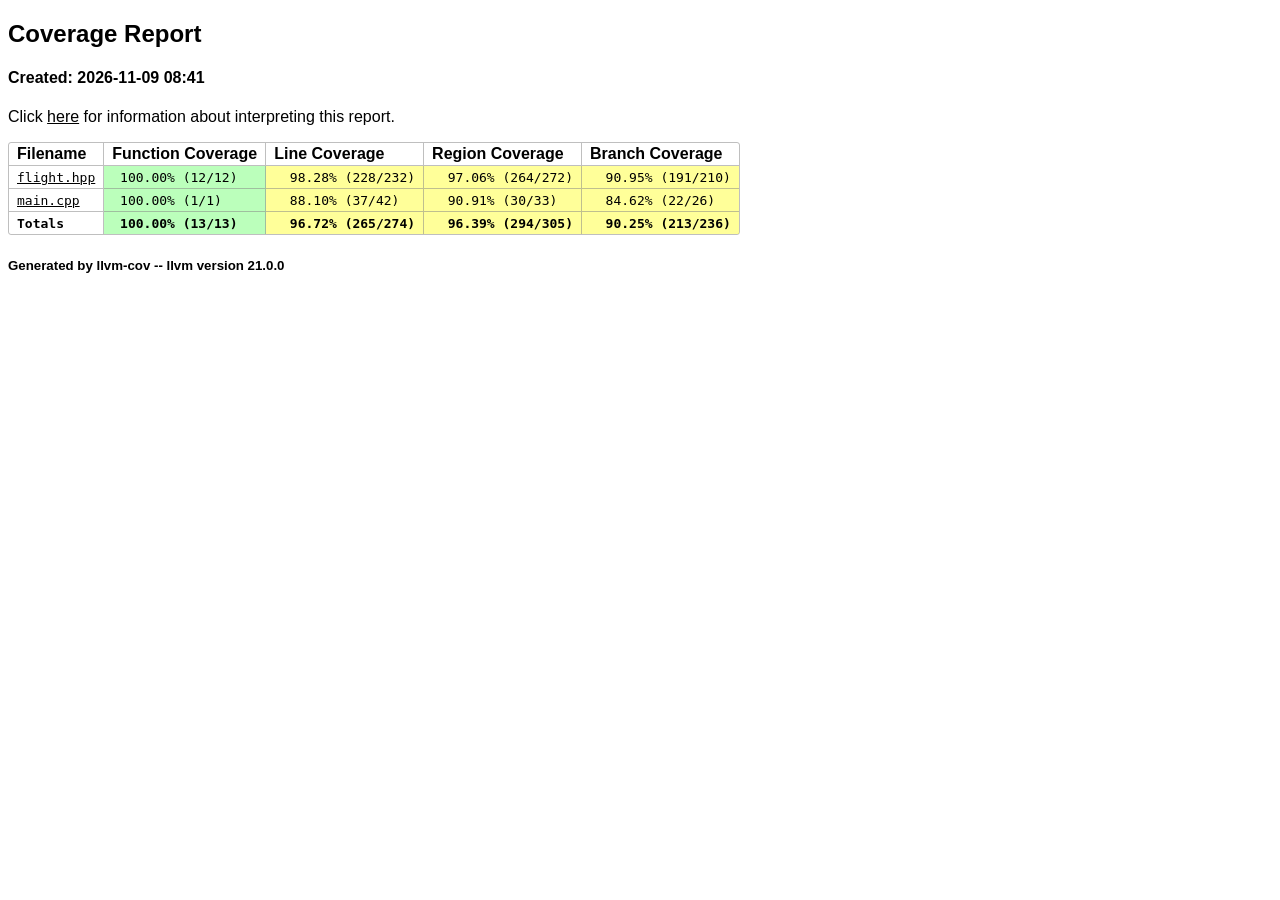
<file: evidence/coverage-html/index.html>
<!doctype html><html><head><meta name='viewport' content='width=device-width,initial-scale=1'><meta charset='UTF-8'><link rel='stylesheet' type='text/css' href='style.css'><script src='control.js'></script></head><body><h2>Coverage Report</h2><h4>Created: 2026-11-09 08:41</h4><p>Click <a href='http://clang.llvm.org/docs/SourceBasedCodeCoverage.html#interpreting-reports'>here</a> for information about interpreting this report.</p><div class='centered'><table><tr><td class='column-entry-bold'>Filename</td><td class='column-entry-bold'>Function Coverage</td><td class='column-entry-bold'>Line Coverage</td><td class='column-entry-bold'>Region Coverage</td><td class='column-entry-bold'>Branch Coverage</td></tr><tr class='light-row'><td><pre><a href='coverage/project/flight/flight.hpp.html'>flight.hpp</a></pre></td><td class='column-entry-green'><pre> 100.00% (12/12)</pre></td><td class='column-entry-yellow'><pre>  98.28% (228/232)</pre></td><td class='column-entry-yellow'><pre>  97.06% (264/272)</pre></td><td class='column-entry-yellow'><pre>  90.95% (191/210)</pre></td></tr><tr class='light-row'><td><pre><a href='coverage/project/flight/main.cpp.html'>main.cpp</a></pre></td><td class='column-entry-green'><pre> 100.00% (1/1)</pre></td><td class='column-entry-yellow'><pre>  88.10% (37/42)</pre></td><td class='column-entry-yellow'><pre>  90.91% (30/33)</pre></td><td class='column-entry-yellow'><pre>  84.62% (22/26)</pre></td></tr><tr class='light-row-bold'><td><pre>Totals</pre></td><td class='column-entry-green'><pre> 100.00% (13/13)</pre></td><td class='column-entry-yellow'><pre>  96.72% (265/274)</pre></td><td class='column-entry-yellow'><pre>  96.39% (294/305)</pre></td><td class='column-entry-yellow'><pre>  90.25% (213/236)</pre></td></tr></table></div><h5>Generated by llvm-cov -- llvm version 21.0.0</h5></body></html>
</file>
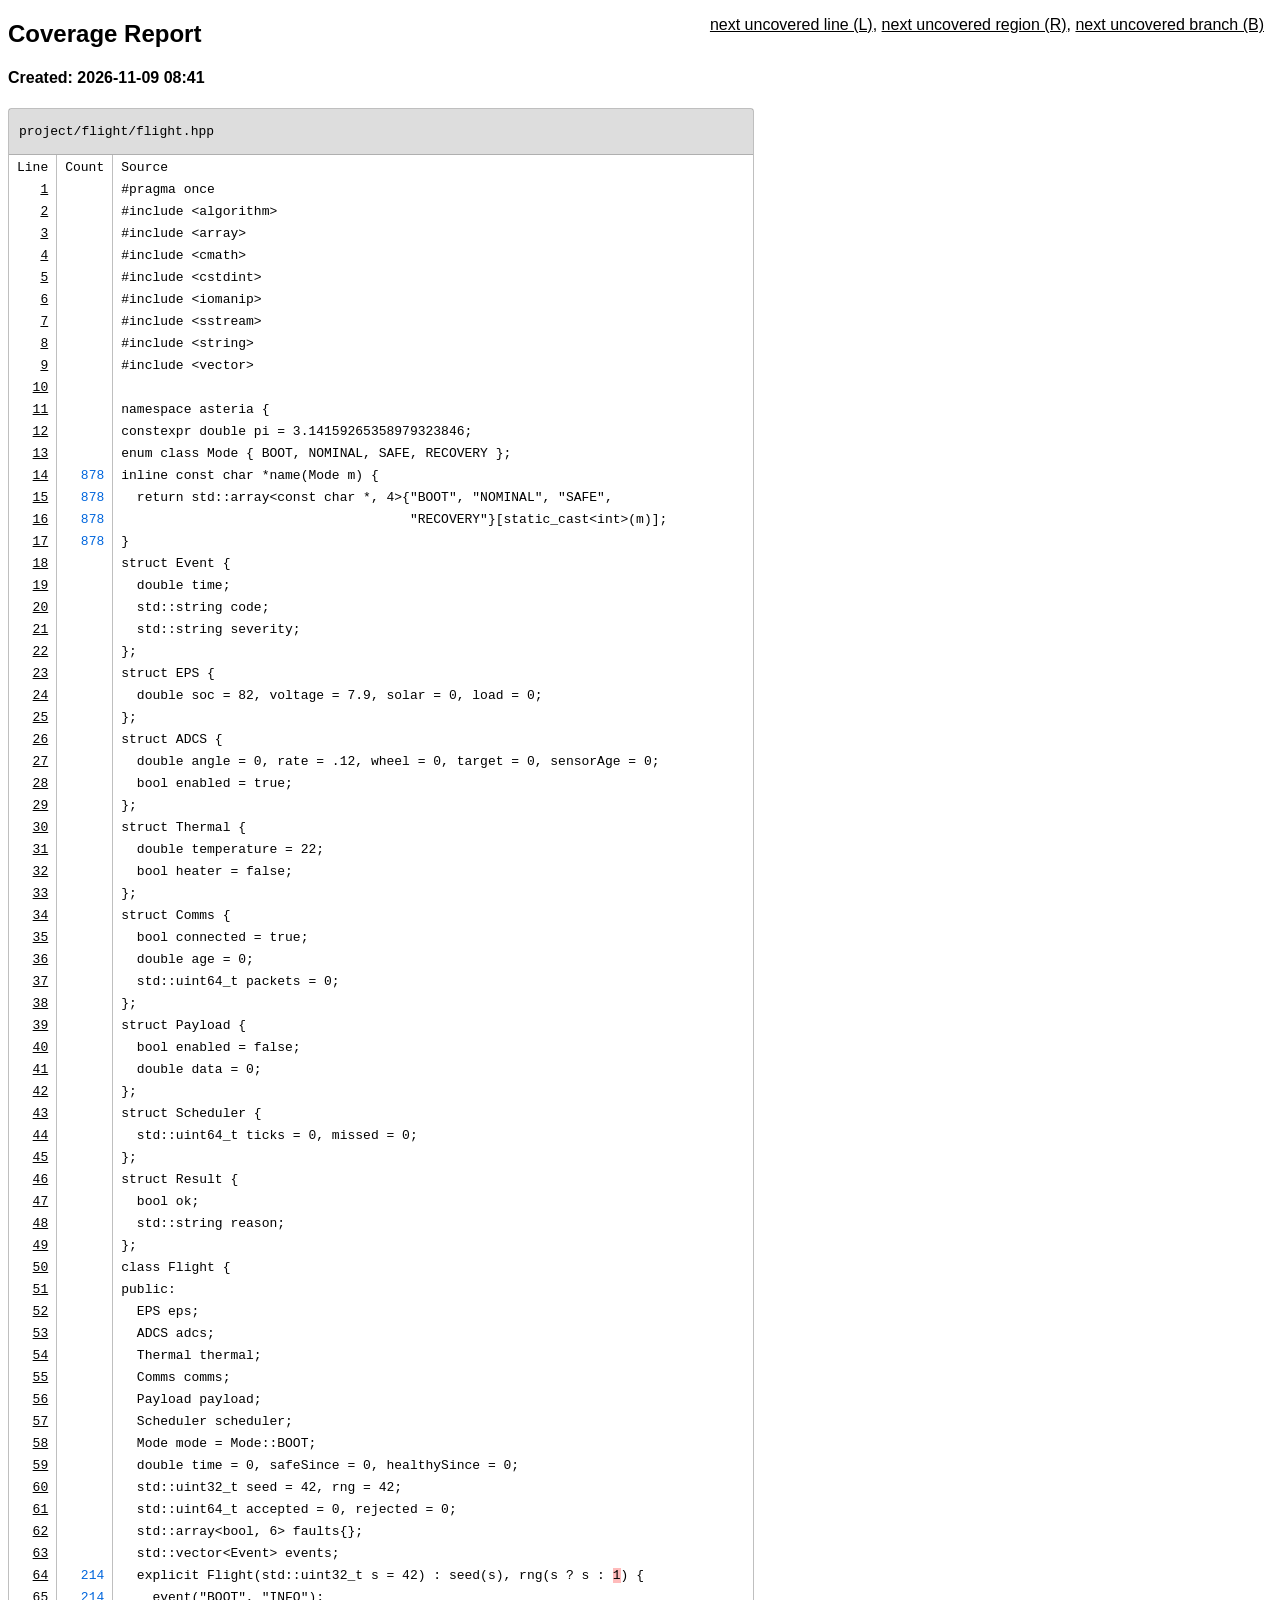
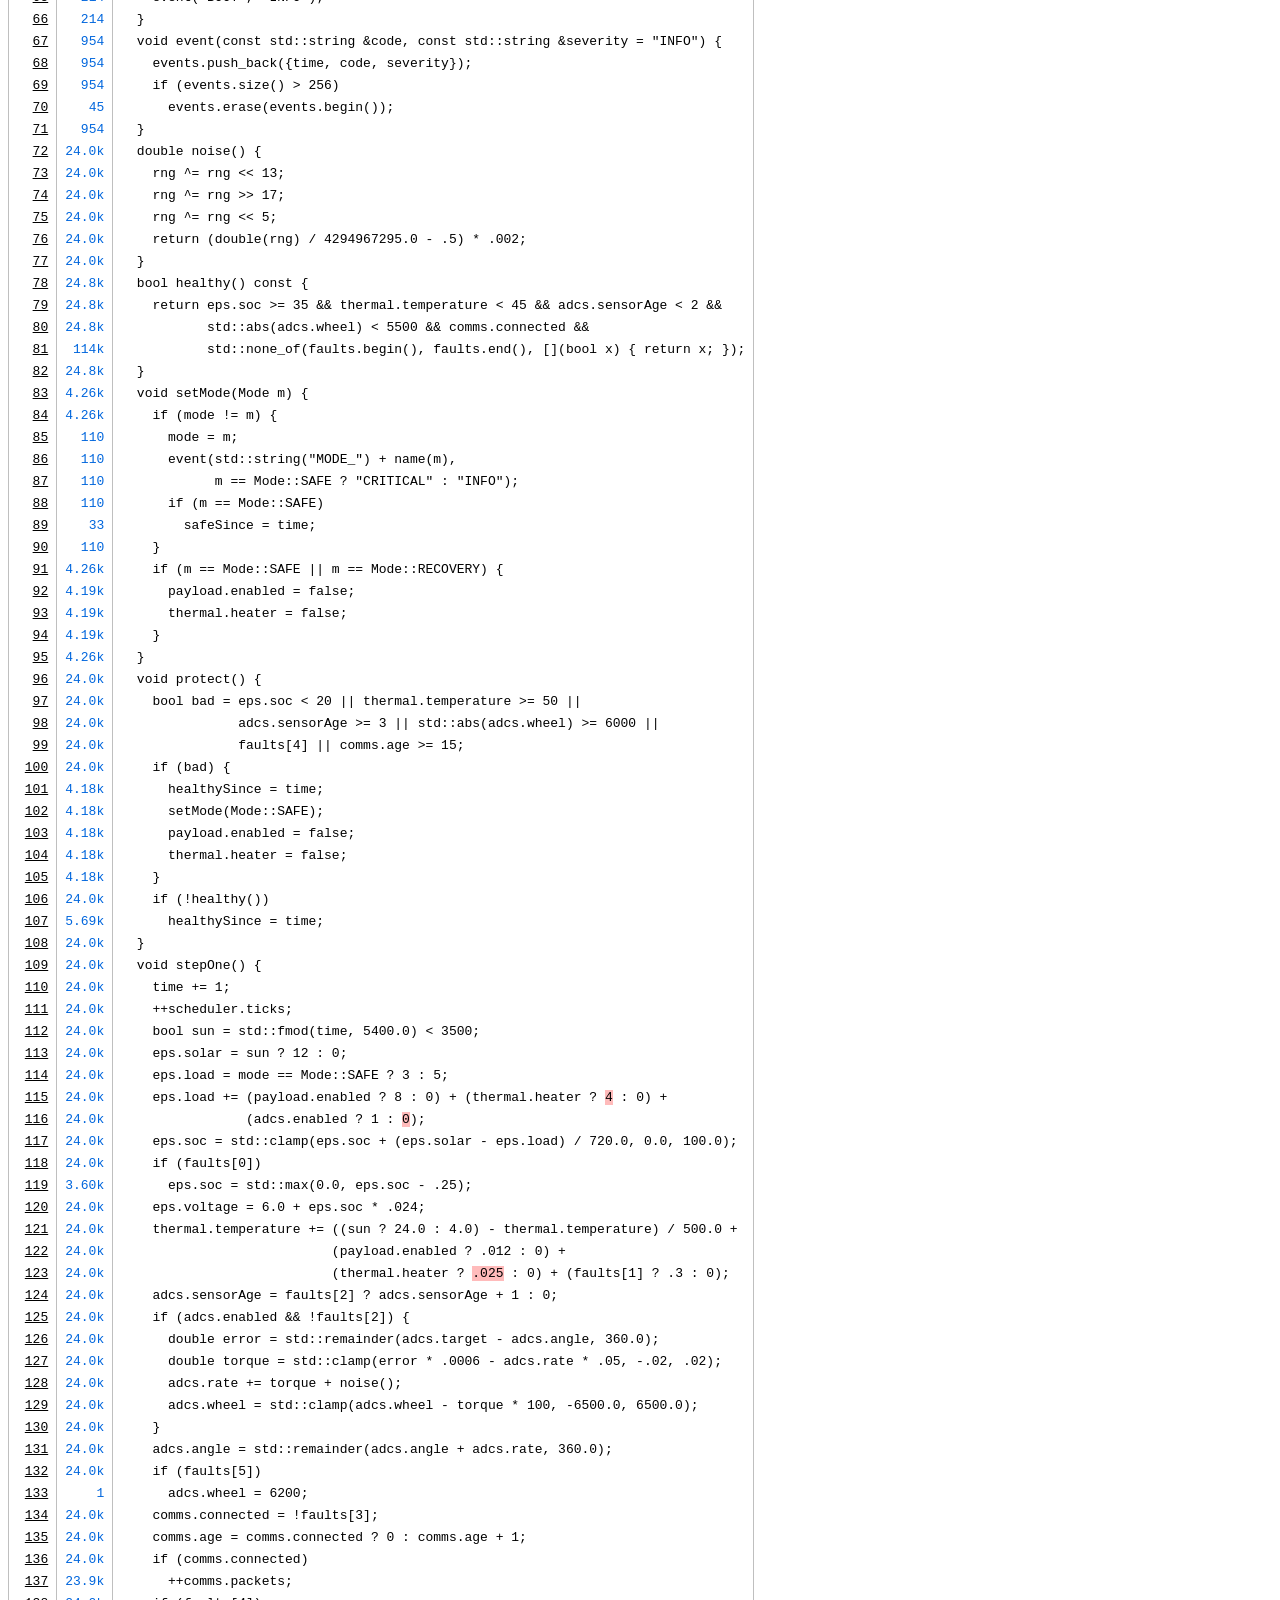
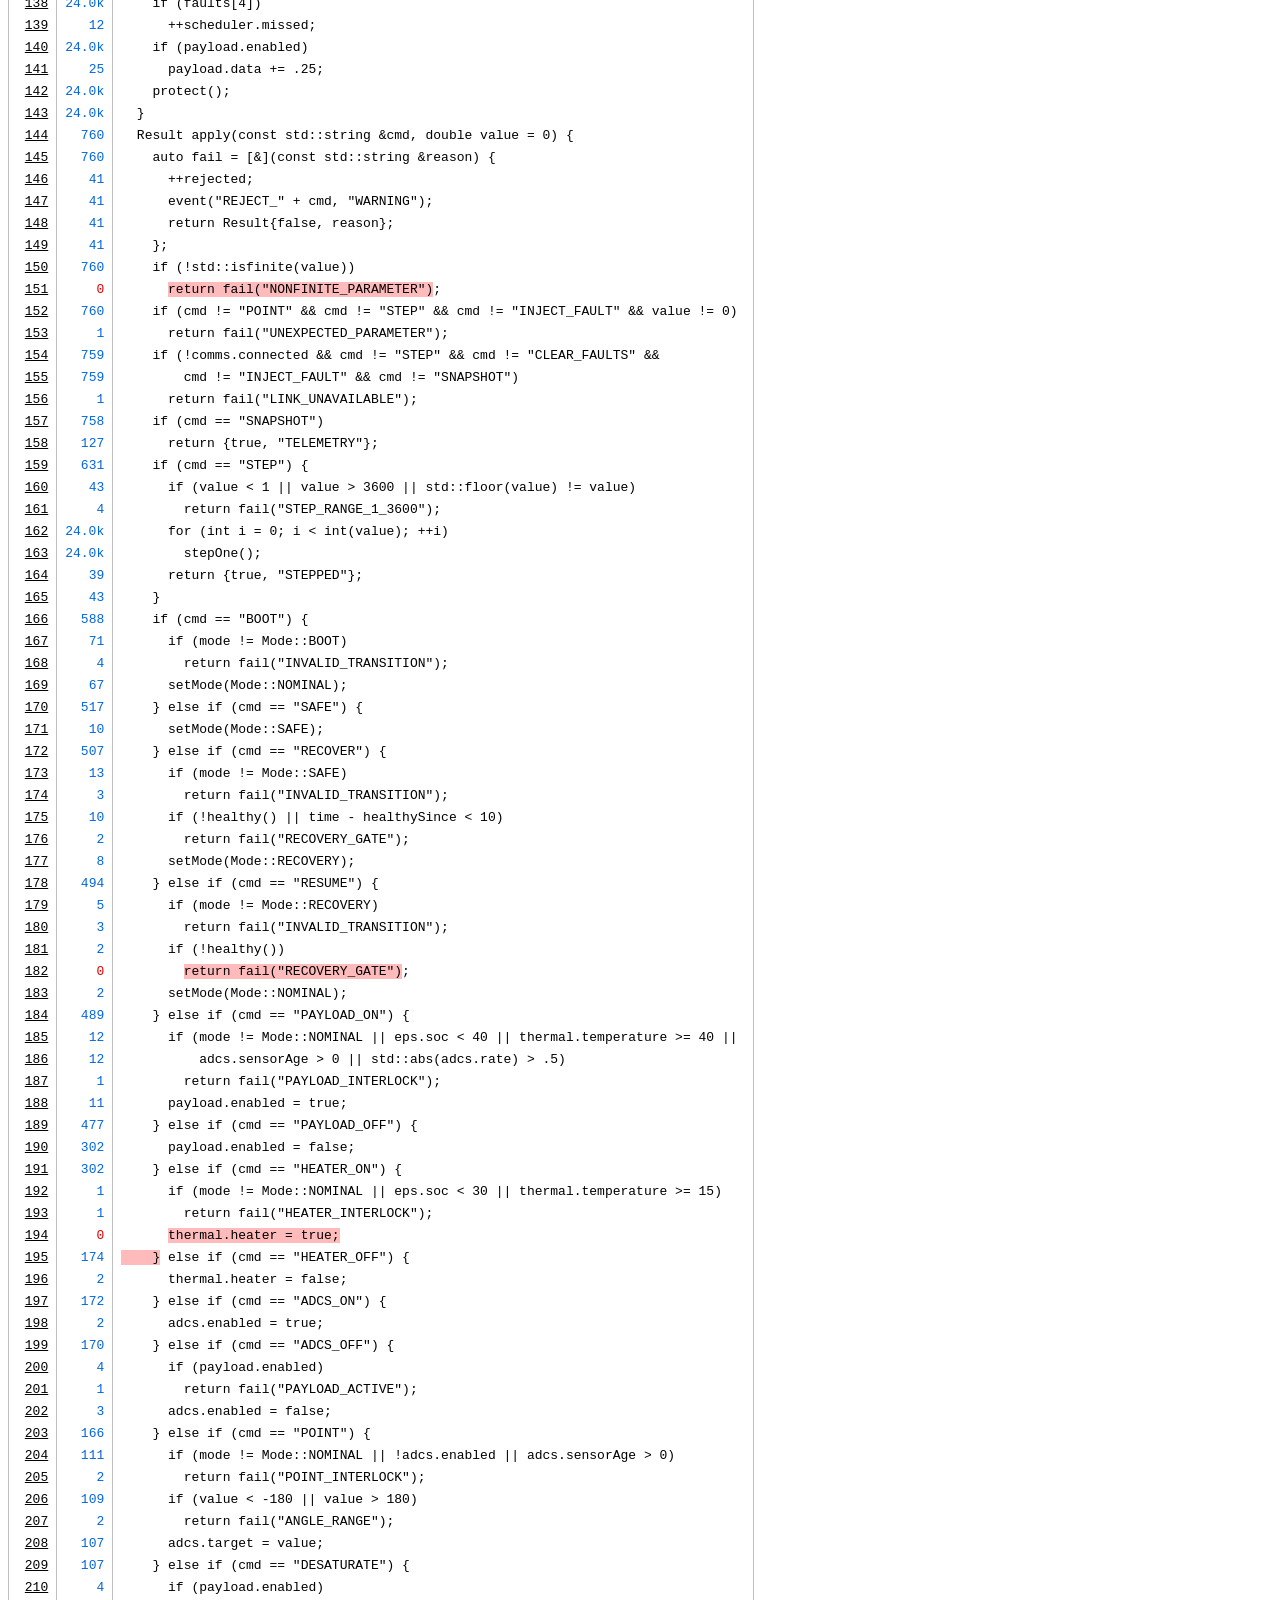
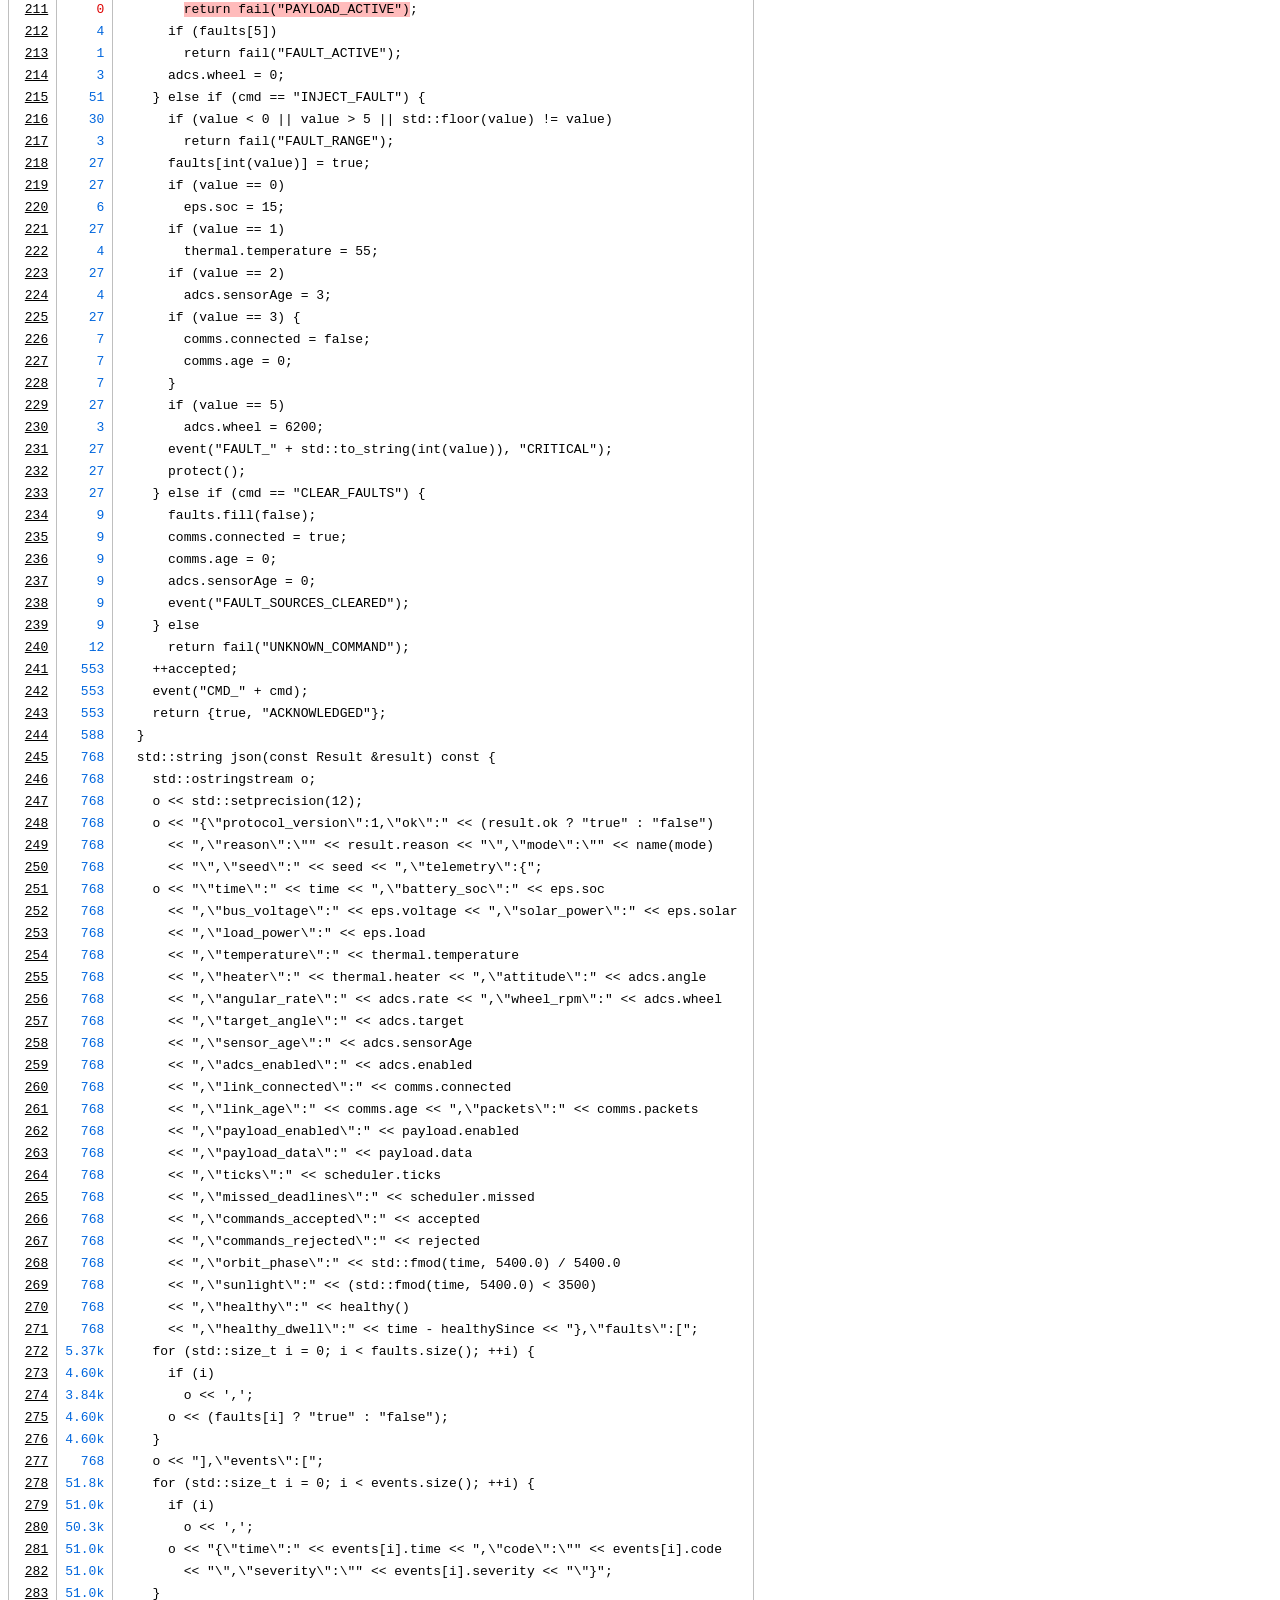
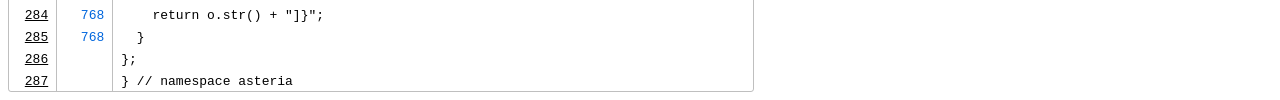
<file: evidence/coverage-html/coverage/project/flight/flight.hpp.html>
<!doctype html><html><head><meta name='viewport' content='width=device-width,initial-scale=1'><meta charset='UTF-8'><link rel='stylesheet' type='text/css' href='../../../style.css'><script src='../../../control.js'></script></head><body><h2>Coverage Report</h2><h4>Created: 2026-11-09 08:41</h4><span class='control'><a href='javascript:next_line()'>next uncovered line (L)</a>, <a href='javascript:next_region()'>next uncovered region (R)</a>, <a href='javascript:next_branch()'>next uncovered branch (B)</a></span><div class='centered'><table><div class='source-name-title'><pre>project/flight/flight.hpp</pre></div><tr><td><pre>Line</pre></td><td><pre>Count</pre></td><td><pre>Source</pre></td></tr><tr><td class='line-number'><a name='L1' href='#L1'><pre>1</pre></a></td><td class='skipped-line'></td><td class='code'><pre>#pragma once</pre></td></tr><tr><td class='line-number'><a name='L2' href='#L2'><pre>2</pre></a></td><td class='skipped-line'></td><td class='code'><pre>#include &lt;algorithm&gt;</pre></td></tr><tr><td class='line-number'><a name='L3' href='#L3'><pre>3</pre></a></td><td class='skipped-line'></td><td class='code'><pre>#include &lt;array&gt;</pre></td></tr><tr><td class='line-number'><a name='L4' href='#L4'><pre>4</pre></a></td><td class='skipped-line'></td><td class='code'><pre>#include &lt;cmath&gt;</pre></td></tr><tr><td class='line-number'><a name='L5' href='#L5'><pre>5</pre></a></td><td class='skipped-line'></td><td class='code'><pre>#include &lt;cstdint&gt;</pre></td></tr><tr><td class='line-number'><a name='L6' href='#L6'><pre>6</pre></a></td><td class='skipped-line'></td><td class='code'><pre>#include &lt;iomanip&gt;</pre></td></tr><tr><td class='line-number'><a name='L7' href='#L7'><pre>7</pre></a></td><td class='skipped-line'></td><td class='code'><pre>#include &lt;sstream&gt;</pre></td></tr><tr><td class='line-number'><a name='L8' href='#L8'><pre>8</pre></a></td><td class='skipped-line'></td><td class='code'><pre>#include &lt;string&gt;</pre></td></tr><tr><td class='line-number'><a name='L9' href='#L9'><pre>9</pre></a></td><td class='skipped-line'></td><td class='code'><pre>#include &lt;vector&gt;</pre></td></tr><tr><td class='line-number'><a name='L10' href='#L10'><pre>10</pre></a></td><td class='skipped-line'></td><td class='code'><pre></pre></td></tr><tr><td class='line-number'><a name='L11' href='#L11'><pre>11</pre></a></td><td class='skipped-line'></td><td class='code'><pre>namespace asteria {</pre></td></tr><tr><td class='line-number'><a name='L12' href='#L12'><pre>12</pre></a></td><td class='skipped-line'></td><td class='code'><pre>constexpr double pi = 3.14159265358979323846;</pre></td></tr><tr><td class='line-number'><a name='L13' href='#L13'><pre>13</pre></a></td><td class='skipped-line'></td><td class='code'><pre>enum class Mode { BOOT, NOMINAL, SAFE, RECOVERY };</pre></td></tr><tr><td class='line-number'><a name='L14' href='#L14'><pre>14</pre></a></td><td class='covered-line'><pre>878</pre></td><td class='code'><pre>inline const char *name(Mode m) {</pre></td></tr><tr><td class='line-number'><a name='L15' href='#L15'><pre>15</pre></a></td><td class='covered-line'><pre>878</pre></td><td class='code'><pre>  return std::array&lt;const char *, 4&gt;{&quot;BOOT&quot;, &quot;NOMINAL&quot;, &quot;SAFE&quot;,</pre></td></tr><tr><td class='line-number'><a name='L16' href='#L16'><pre>16</pre></a></td><td class='covered-line'><pre>878</pre></td><td class='code'><pre>                                     &quot;RECOVERY&quot;}[static_cast&lt;int&gt;(m)];</pre></td></tr><tr><td class='line-number'><a name='L17' href='#L17'><pre>17</pre></a></td><td class='covered-line'><pre>878</pre></td><td class='code'><pre>}</pre></td></tr><tr><td class='line-number'><a name='L18' href='#L18'><pre>18</pre></a></td><td class='skipped-line'></td><td class='code'><pre>struct Event {</pre></td></tr><tr><td class='line-number'><a name='L19' href='#L19'><pre>19</pre></a></td><td class='skipped-line'></td><td class='code'><pre>  double time;</pre></td></tr><tr><td class='line-number'><a name='L20' href='#L20'><pre>20</pre></a></td><td class='skipped-line'></td><td class='code'><pre>  std::string code;</pre></td></tr><tr><td class='line-number'><a name='L21' href='#L21'><pre>21</pre></a></td><td class='skipped-line'></td><td class='code'><pre>  std::string severity;</pre></td></tr><tr><td class='line-number'><a name='L22' href='#L22'><pre>22</pre></a></td><td class='skipped-line'></td><td class='code'><pre>};</pre></td></tr><tr><td class='line-number'><a name='L23' href='#L23'><pre>23</pre></a></td><td class='skipped-line'></td><td class='code'><pre>struct EPS {</pre></td></tr><tr><td class='line-number'><a name='L24' href='#L24'><pre>24</pre></a></td><td class='skipped-line'></td><td class='code'><pre>  double soc = 82, voltage = 7.9, solar = 0, load = 0;</pre></td></tr><tr><td class='line-number'><a name='L25' href='#L25'><pre>25</pre></a></td><td class='skipped-line'></td><td class='code'><pre>};</pre></td></tr><tr><td class='line-number'><a name='L26' href='#L26'><pre>26</pre></a></td><td class='skipped-line'></td><td class='code'><pre>struct ADCS {</pre></td></tr><tr><td class='line-number'><a name='L27' href='#L27'><pre>27</pre></a></td><td class='skipped-line'></td><td class='code'><pre>  double angle = 0, rate = .12, wheel = 0, target = 0, sensorAge = 0;</pre></td></tr><tr><td class='line-number'><a name='L28' href='#L28'><pre>28</pre></a></td><td class='skipped-line'></td><td class='code'><pre>  bool enabled = true;</pre></td></tr><tr><td class='line-number'><a name='L29' href='#L29'><pre>29</pre></a></td><td class='skipped-line'></td><td class='code'><pre>};</pre></td></tr><tr><td class='line-number'><a name='L30' href='#L30'><pre>30</pre></a></td><td class='skipped-line'></td><td class='code'><pre>struct Thermal {</pre></td></tr><tr><td class='line-number'><a name='L31' href='#L31'><pre>31</pre></a></td><td class='skipped-line'></td><td class='code'><pre>  double temperature = 22;</pre></td></tr><tr><td class='line-number'><a name='L32' href='#L32'><pre>32</pre></a></td><td class='skipped-line'></td><td class='code'><pre>  bool heater = false;</pre></td></tr><tr><td class='line-number'><a name='L33' href='#L33'><pre>33</pre></a></td><td class='skipped-line'></td><td class='code'><pre>};</pre></td></tr><tr><td class='line-number'><a name='L34' href='#L34'><pre>34</pre></a></td><td class='skipped-line'></td><td class='code'><pre>struct Comms {</pre></td></tr><tr><td class='line-number'><a name='L35' href='#L35'><pre>35</pre></a></td><td class='skipped-line'></td><td class='code'><pre>  bool connected = true;</pre></td></tr><tr><td class='line-number'><a name='L36' href='#L36'><pre>36</pre></a></td><td class='skipped-line'></td><td class='code'><pre>  double age = 0;</pre></td></tr><tr><td class='line-number'><a name='L37' href='#L37'><pre>37</pre></a></td><td class='skipped-line'></td><td class='code'><pre>  std::uint64_t packets = 0;</pre></td></tr><tr><td class='line-number'><a name='L38' href='#L38'><pre>38</pre></a></td><td class='skipped-line'></td><td class='code'><pre>};</pre></td></tr><tr><td class='line-number'><a name='L39' href='#L39'><pre>39</pre></a></td><td class='skipped-line'></td><td class='code'><pre>struct Payload {</pre></td></tr><tr><td class='line-number'><a name='L40' href='#L40'><pre>40</pre></a></td><td class='skipped-line'></td><td class='code'><pre>  bool enabled = false;</pre></td></tr><tr><td class='line-number'><a name='L41' href='#L41'><pre>41</pre></a></td><td class='skipped-line'></td><td class='code'><pre>  double data = 0;</pre></td></tr><tr><td class='line-number'><a name='L42' href='#L42'><pre>42</pre></a></td><td class='skipped-line'></td><td class='code'><pre>};</pre></td></tr><tr><td class='line-number'><a name='L43' href='#L43'><pre>43</pre></a></td><td class='skipped-line'></td><td class='code'><pre>struct Scheduler {</pre></td></tr><tr><td class='line-number'><a name='L44' href='#L44'><pre>44</pre></a></td><td class='skipped-line'></td><td class='code'><pre>  std::uint64_t ticks = 0, missed = 0;</pre></td></tr><tr><td class='line-number'><a name='L45' href='#L45'><pre>45</pre></a></td><td class='skipped-line'></td><td class='code'><pre>};</pre></td></tr><tr><td class='line-number'><a name='L46' href='#L46'><pre>46</pre></a></td><td class='skipped-line'></td><td class='code'><pre>struct Result {</pre></td></tr><tr><td class='line-number'><a name='L47' href='#L47'><pre>47</pre></a></td><td class='skipped-line'></td><td class='code'><pre>  bool ok;</pre></td></tr><tr><td class='line-number'><a name='L48' href='#L48'><pre>48</pre></a></td><td class='skipped-line'></td><td class='code'><pre>  std::string reason;</pre></td></tr><tr><td class='line-number'><a name='L49' href='#L49'><pre>49</pre></a></td><td class='skipped-line'></td><td class='code'><pre>};</pre></td></tr><tr><td class='line-number'><a name='L50' href='#L50'><pre>50</pre></a></td><td class='skipped-line'></td><td class='code'><pre>class Flight {</pre></td></tr><tr><td class='line-number'><a name='L51' href='#L51'><pre>51</pre></a></td><td class='skipped-line'></td><td class='code'><pre>public:</pre></td></tr><tr><td class='line-number'><a name='L52' href='#L52'><pre>52</pre></a></td><td class='skipped-line'></td><td class='code'><pre>  EPS eps;</pre></td></tr><tr><td class='line-number'><a name='L53' href='#L53'><pre>53</pre></a></td><td class='skipped-line'></td><td class='code'><pre>  ADCS adcs;</pre></td></tr><tr><td class='line-number'><a name='L54' href='#L54'><pre>54</pre></a></td><td class='skipped-line'></td><td class='code'><pre>  Thermal thermal;</pre></td></tr><tr><td class='line-number'><a name='L55' href='#L55'><pre>55</pre></a></td><td class='skipped-line'></td><td class='code'><pre>  Comms comms;</pre></td></tr><tr><td class='line-number'><a name='L56' href='#L56'><pre>56</pre></a></td><td class='skipped-line'></td><td class='code'><pre>  Payload payload;</pre></td></tr><tr><td class='line-number'><a name='L57' href='#L57'><pre>57</pre></a></td><td class='skipped-line'></td><td class='code'><pre>  Scheduler scheduler;</pre></td></tr><tr><td class='line-number'><a name='L58' href='#L58'><pre>58</pre></a></td><td class='skipped-line'></td><td class='code'><pre>  Mode mode = Mode::BOOT;</pre></td></tr><tr><td class='line-number'><a name='L59' href='#L59'><pre>59</pre></a></td><td class='skipped-line'></td><td class='code'><pre>  double time = 0, safeSince = 0, healthySince = 0;</pre></td></tr><tr><td class='line-number'><a name='L60' href='#L60'><pre>60</pre></a></td><td class='skipped-line'></td><td class='code'><pre>  std::uint32_t seed = 42, rng = 42;</pre></td></tr><tr><td class='line-number'><a name='L61' href='#L61'><pre>61</pre></a></td><td class='skipped-line'></td><td class='code'><pre>  std::uint64_t accepted = 0, rejected = 0;</pre></td></tr><tr><td class='line-number'><a name='L62' href='#L62'><pre>62</pre></a></td><td class='skipped-line'></td><td class='code'><pre>  std::array&lt;bool, 6&gt; faults{};</pre></td></tr><tr><td class='line-number'><a name='L63' href='#L63'><pre>63</pre></a></td><td class='skipped-line'></td><td class='code'><pre>  std::vector&lt;Event&gt; events;</pre></td></tr><tr><td class='line-number'><a name='L64' href='#L64'><pre>64</pre></a></td><td class='covered-line'><pre>214</pre></td><td class='code'><pre>  explicit Flight(std::uint32_t s = 42) : seed(s), rng(s ? s : <span class='region red'>1</span>) {</pre></td></tr><tr><td class='line-number'><a name='L65' href='#L65'><pre>65</pre></a></td><td class='covered-line'><pre>214</pre></td><td class='code'><pre>    event(&quot;BOOT&quot;, &quot;INFO&quot;);</pre></td></tr><tr><td class='line-number'><a name='L66' href='#L66'><pre>66</pre></a></td><td class='covered-line'><pre>214</pre></td><td class='code'><pre>  }</pre></td></tr><tr><td class='line-number'><a name='L67' href='#L67'><pre>67</pre></a></td><td class='covered-line'><pre>954</pre></td><td class='code'><pre>  void event(const std::string &amp;code, const std::string &amp;severity = &quot;INFO&quot;) {</pre></td></tr><tr><td class='line-number'><a name='L68' href='#L68'><pre>68</pre></a></td><td class='covered-line'><pre>954</pre></td><td class='code'><pre>    events.push_back({time, code, severity});</pre></td></tr><tr><td class='line-number'><a name='L69' href='#L69'><pre>69</pre></a></td><td class='covered-line'><pre>954</pre></td><td class='code'><pre>    if (events.size() &gt; 256)</pre></td></tr><tr><td class='line-number'><a name='L70' href='#L70'><pre>70</pre></a></td><td class='covered-line'><pre>45</pre></td><td class='code'><pre>      events.erase(events.begin());</pre></td></tr><tr><td class='line-number'><a name='L71' href='#L71'><pre>71</pre></a></td><td class='covered-line'><pre>954</pre></td><td class='code'><pre>  }</pre></td></tr><tr><td class='line-number'><a name='L72' href='#L72'><pre>72</pre></a></td><td class='covered-line'><pre>24.0k</pre></td><td class='code'><pre>  double noise() {</pre></td></tr><tr><td class='line-number'><a name='L73' href='#L73'><pre>73</pre></a></td><td class='covered-line'><pre>24.0k</pre></td><td class='code'><pre>    rng ^= rng &lt;&lt; 13;</pre></td></tr><tr><td class='line-number'><a name='L74' href='#L74'><pre>74</pre></a></td><td class='covered-line'><pre>24.0k</pre></td><td class='code'><pre>    rng ^= rng &gt;&gt; 17;</pre></td></tr><tr><td class='line-number'><a name='L75' href='#L75'><pre>75</pre></a></td><td class='covered-line'><pre>24.0k</pre></td><td class='code'><pre>    rng ^= rng &lt;&lt; 5;</pre></td></tr><tr><td class='line-number'><a name='L76' href='#L76'><pre>76</pre></a></td><td class='covered-line'><pre>24.0k</pre></td><td class='code'><pre>    return (double(rng) / 4294967295.0 - .5) * .002;</pre></td></tr><tr><td class='line-number'><a name='L77' href='#L77'><pre>77</pre></a></td><td class='covered-line'><pre>24.0k</pre></td><td class='code'><pre>  }</pre></td></tr><tr><td class='line-number'><a name='L78' href='#L78'><pre>78</pre></a></td><td class='covered-line'><pre>24.8k</pre></td><td class='code'><pre>  bool healthy() const {</pre></td></tr><tr><td class='line-number'><a name='L79' href='#L79'><pre>79</pre></a></td><td class='covered-line'><pre>24.8k</pre></td><td class='code'><pre>    return eps.soc &gt;= 35 &amp;&amp; thermal.temperature &lt; 45 &amp;&amp; adcs.sensorAge &lt; 2 &amp;&amp;</pre></td></tr><tr><td class='line-number'><a name='L80' href='#L80'><pre>80</pre></a></td><td class='covered-line'><pre>24.8k</pre></td><td class='code'><pre>           std::abs(adcs.wheel) &lt; 5500 &amp;&amp; comms.connected &amp;&amp;</pre></td></tr><tr><td class='line-number'><a name='L81' href='#L81'><pre>81</pre></a></td><td class='covered-line'><pre>114k</pre></td><td class='code'><pre>           std::none_of(faults.begin(), faults.end(), [](bool x) { return x; });</pre></td></tr><tr><td class='line-number'><a name='L82' href='#L82'><pre>82</pre></a></td><td class='covered-line'><pre>24.8k</pre></td><td class='code'><pre>  }</pre></td></tr><tr><td class='line-number'><a name='L83' href='#L83'><pre>83</pre></a></td><td class='covered-line'><pre>4.26k</pre></td><td class='code'><pre>  void setMode(Mode m) {</pre></td></tr><tr><td class='line-number'><a name='L84' href='#L84'><pre>84</pre></a></td><td class='covered-line'><pre>4.26k</pre></td><td class='code'><pre>    if (mode != m) {</pre></td></tr><tr><td class='line-number'><a name='L85' href='#L85'><pre>85</pre></a></td><td class='covered-line'><pre>110</pre></td><td class='code'><pre>      mode = m;</pre></td></tr><tr><td class='line-number'><a name='L86' href='#L86'><pre>86</pre></a></td><td class='covered-line'><pre>110</pre></td><td class='code'><pre>      event(std::string(&quot;MODE_&quot;) + name(m),</pre></td></tr><tr><td class='line-number'><a name='L87' href='#L87'><pre>87</pre></a></td><td class='covered-line'><pre>110</pre></td><td class='code'><pre>            m == Mode::SAFE ? &quot;CRITICAL&quot; : &quot;INFO&quot;);</pre></td></tr><tr><td class='line-number'><a name='L88' href='#L88'><pre>88</pre></a></td><td class='covered-line'><pre>110</pre></td><td class='code'><pre>      if (m == Mode::SAFE)</pre></td></tr><tr><td class='line-number'><a name='L89' href='#L89'><pre>89</pre></a></td><td class='covered-line'><pre>33</pre></td><td class='code'><pre>        safeSince = time;</pre></td></tr><tr><td class='line-number'><a name='L90' href='#L90'><pre>90</pre></a></td><td class='covered-line'><pre>110</pre></td><td class='code'><pre>    }</pre></td></tr><tr><td class='line-number'><a name='L91' href='#L91'><pre>91</pre></a></td><td class='covered-line'><pre>4.26k</pre></td><td class='code'><pre>    if (m == Mode::SAFE || m == Mode::RECOVERY) {</pre></td></tr><tr><td class='line-number'><a name='L92' href='#L92'><pre>92</pre></a></td><td class='covered-line'><pre>4.19k</pre></td><td class='code'><pre>      payload.enabled = false;</pre></td></tr><tr><td class='line-number'><a name='L93' href='#L93'><pre>93</pre></a></td><td class='covered-line'><pre>4.19k</pre></td><td class='code'><pre>      thermal.heater = false;</pre></td></tr><tr><td class='line-number'><a name='L94' href='#L94'><pre>94</pre></a></td><td class='covered-line'><pre>4.19k</pre></td><td class='code'><pre>    }</pre></td></tr><tr><td class='line-number'><a name='L95' href='#L95'><pre>95</pre></a></td><td class='covered-line'><pre>4.26k</pre></td><td class='code'><pre>  }</pre></td></tr><tr><td class='line-number'><a name='L96' href='#L96'><pre>96</pre></a></td><td class='covered-line'><pre>24.0k</pre></td><td class='code'><pre>  void protect() {</pre></td></tr><tr><td class='line-number'><a name='L97' href='#L97'><pre>97</pre></a></td><td class='covered-line'><pre>24.0k</pre></td><td class='code'><pre>    bool bad = eps.soc &lt; 20 || thermal.temperature &gt;= 50 ||</pre></td></tr><tr><td class='line-number'><a name='L98' href='#L98'><pre>98</pre></a></td><td class='covered-line'><pre>24.0k</pre></td><td class='code'><pre>               adcs.sensorAge &gt;= 3 || std::abs(adcs.wheel) &gt;= 6000 ||</pre></td></tr><tr><td class='line-number'><a name='L99' href='#L99'><pre>99</pre></a></td><td class='covered-line'><pre>24.0k</pre></td><td class='code'><pre>               faults[4] || comms.age &gt;= 15;</pre></td></tr><tr><td class='line-number'><a name='L100' href='#L100'><pre>100</pre></a></td><td class='covered-line'><pre>24.0k</pre></td><td class='code'><pre>    if (bad) {</pre></td></tr><tr><td class='line-number'><a name='L101' href='#L101'><pre>101</pre></a></td><td class='covered-line'><pre>4.18k</pre></td><td class='code'><pre>      healthySince = time;</pre></td></tr><tr><td class='line-number'><a name='L102' href='#L102'><pre>102</pre></a></td><td class='covered-line'><pre>4.18k</pre></td><td class='code'><pre>      setMode(Mode::SAFE);</pre></td></tr><tr><td class='line-number'><a name='L103' href='#L103'><pre>103</pre></a></td><td class='covered-line'><pre>4.18k</pre></td><td class='code'><pre>      payload.enabled = false;</pre></td></tr><tr><td class='line-number'><a name='L104' href='#L104'><pre>104</pre></a></td><td class='covered-line'><pre>4.18k</pre></td><td class='code'><pre>      thermal.heater = false;</pre></td></tr><tr><td class='line-number'><a name='L105' href='#L105'><pre>105</pre></a></td><td class='covered-line'><pre>4.18k</pre></td><td class='code'><pre>    }</pre></td></tr><tr><td class='line-number'><a name='L106' href='#L106'><pre>106</pre></a></td><td class='covered-line'><pre>24.0k</pre></td><td class='code'><pre>    if (!healthy())</pre></td></tr><tr><td class='line-number'><a name='L107' href='#L107'><pre>107</pre></a></td><td class='covered-line'><pre>5.69k</pre></td><td class='code'><pre>      healthySince = time;</pre></td></tr><tr><td class='line-number'><a name='L108' href='#L108'><pre>108</pre></a></td><td class='covered-line'><pre>24.0k</pre></td><td class='code'><pre>  }</pre></td></tr><tr><td class='line-number'><a name='L109' href='#L109'><pre>109</pre></a></td><td class='covered-line'><pre>24.0k</pre></td><td class='code'><pre>  void stepOne() {</pre></td></tr><tr><td class='line-number'><a name='L110' href='#L110'><pre>110</pre></a></td><td class='covered-line'><pre>24.0k</pre></td><td class='code'><pre>    time += 1;</pre></td></tr><tr><td class='line-number'><a name='L111' href='#L111'><pre>111</pre></a></td><td class='covered-line'><pre>24.0k</pre></td><td class='code'><pre>    ++scheduler.ticks;</pre></td></tr><tr><td class='line-number'><a name='L112' href='#L112'><pre>112</pre></a></td><td class='covered-line'><pre>24.0k</pre></td><td class='code'><pre>    bool sun = std::fmod(time, 5400.0) &lt; 3500;</pre></td></tr><tr><td class='line-number'><a name='L113' href='#L113'><pre>113</pre></a></td><td class='covered-line'><pre>24.0k</pre></td><td class='code'><pre>    eps.solar = sun ? 12 : 0;</pre></td></tr><tr><td class='line-number'><a name='L114' href='#L114'><pre>114</pre></a></td><td class='covered-line'><pre>24.0k</pre></td><td class='code'><pre>    eps.load = mode == Mode::SAFE ? 3 : 5;</pre></td></tr><tr><td class='line-number'><a name='L115' href='#L115'><pre>115</pre></a></td><td class='covered-line'><pre>24.0k</pre></td><td class='code'><pre>    eps.load += (payload.enabled ? 8 : 0) + (thermal.heater ? <span class='region red'>4</span> : 0) +</pre></td></tr><tr><td class='line-number'><a name='L116' href='#L116'><pre>116</pre></a></td><td class='covered-line'><pre>24.0k</pre></td><td class='code'><pre>                (adcs.enabled ? 1 : <span class='region red'>0</span>);</pre></td></tr><tr><td class='line-number'><a name='L117' href='#L117'><pre>117</pre></a></td><td class='covered-line'><pre>24.0k</pre></td><td class='code'><pre>    eps.soc = std::clamp(eps.soc + (eps.solar - eps.load) / 720.0, 0.0, 100.0);</pre></td></tr><tr><td class='line-number'><a name='L118' href='#L118'><pre>118</pre></a></td><td class='covered-line'><pre>24.0k</pre></td><td class='code'><pre>    if (faults[0])</pre></td></tr><tr><td class='line-number'><a name='L119' href='#L119'><pre>119</pre></a></td><td class='covered-line'><pre>3.60k</pre></td><td class='code'><pre>      eps.soc = std::max(0.0, eps.soc - .25);</pre></td></tr><tr><td class='line-number'><a name='L120' href='#L120'><pre>120</pre></a></td><td class='covered-line'><pre>24.0k</pre></td><td class='code'><pre>    eps.voltage = 6.0 + eps.soc * .024;</pre></td></tr><tr><td class='line-number'><a name='L121' href='#L121'><pre>121</pre></a></td><td class='covered-line'><pre>24.0k</pre></td><td class='code'><pre>    thermal.temperature += ((sun ? 24.0 : 4.0) - thermal.temperature) / 500.0 +</pre></td></tr><tr><td class='line-number'><a name='L122' href='#L122'><pre>122</pre></a></td><td class='covered-line'><pre>24.0k</pre></td><td class='code'><pre>                           (payload.enabled ? .012 : 0) +</pre></td></tr><tr><td class='line-number'><a name='L123' href='#L123'><pre>123</pre></a></td><td class='covered-line'><pre>24.0k</pre></td><td class='code'><pre>                           (thermal.heater ? <span class='region red'>.025</span> : 0) + (faults[1] ? .3 : 0);</pre></td></tr><tr><td class='line-number'><a name='L124' href='#L124'><pre>124</pre></a></td><td class='covered-line'><pre>24.0k</pre></td><td class='code'><pre>    adcs.sensorAge = faults[2] ? adcs.sensorAge + 1 : 0;</pre></td></tr><tr><td class='line-number'><a name='L125' href='#L125'><pre>125</pre></a></td><td class='covered-line'><pre>24.0k</pre></td><td class='code'><pre>    if (adcs.enabled &amp;&amp; !faults[2]) {</pre></td></tr><tr><td class='line-number'><a name='L126' href='#L126'><pre>126</pre></a></td><td class='covered-line'><pre>24.0k</pre></td><td class='code'><pre>      double error = std::remainder(adcs.target - adcs.angle, 360.0);</pre></td></tr><tr><td class='line-number'><a name='L127' href='#L127'><pre>127</pre></a></td><td class='covered-line'><pre>24.0k</pre></td><td class='code'><pre>      double torque = std::clamp(error * .0006 - adcs.rate * .05, -.02, .02);</pre></td></tr><tr><td class='line-number'><a name='L128' href='#L128'><pre>128</pre></a></td><td class='covered-line'><pre>24.0k</pre></td><td class='code'><pre>      adcs.rate += torque + noise();</pre></td></tr><tr><td class='line-number'><a name='L129' href='#L129'><pre>129</pre></a></td><td class='covered-line'><pre>24.0k</pre></td><td class='code'><pre>      adcs.wheel = std::clamp(adcs.wheel - torque * 100, -6500.0, 6500.0);</pre></td></tr><tr><td class='line-number'><a name='L130' href='#L130'><pre>130</pre></a></td><td class='covered-line'><pre>24.0k</pre></td><td class='code'><pre>    }</pre></td></tr><tr><td class='line-number'><a name='L131' href='#L131'><pre>131</pre></a></td><td class='covered-line'><pre>24.0k</pre></td><td class='code'><pre>    adcs.angle = std::remainder(adcs.angle + adcs.rate, 360.0);</pre></td></tr><tr><td class='line-number'><a name='L132' href='#L132'><pre>132</pre></a></td><td class='covered-line'><pre>24.0k</pre></td><td class='code'><pre>    if (faults[5])</pre></td></tr><tr><td class='line-number'><a name='L133' href='#L133'><pre>133</pre></a></td><td class='covered-line'><pre>1</pre></td><td class='code'><pre>      adcs.wheel = 6200;</pre></td></tr><tr><td class='line-number'><a name='L134' href='#L134'><pre>134</pre></a></td><td class='covered-line'><pre>24.0k</pre></td><td class='code'><pre>    comms.connected = !faults[3];</pre></td></tr><tr><td class='line-number'><a name='L135' href='#L135'><pre>135</pre></a></td><td class='covered-line'><pre>24.0k</pre></td><td class='code'><pre>    comms.age = comms.connected ? 0 : comms.age + 1;</pre></td></tr><tr><td class='line-number'><a name='L136' href='#L136'><pre>136</pre></a></td><td class='covered-line'><pre>24.0k</pre></td><td class='code'><pre>    if (comms.connected)</pre></td></tr><tr><td class='line-number'><a name='L137' href='#L137'><pre>137</pre></a></td><td class='covered-line'><pre>23.9k</pre></td><td class='code'><pre>      ++comms.packets;</pre></td></tr><tr><td class='line-number'><a name='L138' href='#L138'><pre>138</pre></a></td><td class='covered-line'><pre>24.0k</pre></td><td class='code'><pre>    if (faults[4])</pre></td></tr><tr><td class='line-number'><a name='L139' href='#L139'><pre>139</pre></a></td><td class='covered-line'><pre>12</pre></td><td class='code'><pre>      ++scheduler.missed;</pre></td></tr><tr><td class='line-number'><a name='L140' href='#L140'><pre>140</pre></a></td><td class='covered-line'><pre>24.0k</pre></td><td class='code'><pre>    if (payload.enabled)</pre></td></tr><tr><td class='line-number'><a name='L141' href='#L141'><pre>141</pre></a></td><td class='covered-line'><pre>25</pre></td><td class='code'><pre>      payload.data += .25;</pre></td></tr><tr><td class='line-number'><a name='L142' href='#L142'><pre>142</pre></a></td><td class='covered-line'><pre>24.0k</pre></td><td class='code'><pre>    protect();</pre></td></tr><tr><td class='line-number'><a name='L143' href='#L143'><pre>143</pre></a></td><td class='covered-line'><pre>24.0k</pre></td><td class='code'><pre>  }</pre></td></tr><tr><td class='line-number'><a name='L144' href='#L144'><pre>144</pre></a></td><td class='covered-line'><pre>760</pre></td><td class='code'><pre>  Result apply(const std::string &amp;cmd, double value = 0) {</pre></td></tr><tr><td class='line-number'><a name='L145' href='#L145'><pre>145</pre></a></td><td class='covered-line'><pre>760</pre></td><td class='code'><pre>    auto fail = [&amp;](const std::string &amp;reason) {</pre></td></tr><tr><td class='line-number'><a name='L146' href='#L146'><pre>146</pre></a></td><td class='covered-line'><pre>41</pre></td><td class='code'><pre>      ++rejected;</pre></td></tr><tr><td class='line-number'><a name='L147' href='#L147'><pre>147</pre></a></td><td class='covered-line'><pre>41</pre></td><td class='code'><pre>      event(&quot;REJECT_&quot; + cmd, &quot;WARNING&quot;);</pre></td></tr><tr><td class='line-number'><a name='L148' href='#L148'><pre>148</pre></a></td><td class='covered-line'><pre>41</pre></td><td class='code'><pre>      return Result{false, reason};</pre></td></tr><tr><td class='line-number'><a name='L149' href='#L149'><pre>149</pre></a></td><td class='covered-line'><pre>41</pre></td><td class='code'><pre>    };</pre></td></tr><tr><td class='line-number'><a name='L150' href='#L150'><pre>150</pre></a></td><td class='covered-line'><pre>760</pre></td><td class='code'><pre>    if (!std::isfinite(value))</pre></td></tr><tr><td class='line-number'><a name='L151' href='#L151'><pre>151</pre></a></td><td class='uncovered-line'><pre>0</pre></td><td class='code'><pre>      <span class='region red'>return fail(&quot;NONFINITE_PARAMETER&quot;)</span>;</pre></td></tr><tr><td class='line-number'><a name='L152' href='#L152'><pre>152</pre></a></td><td class='covered-line'><pre>760</pre></td><td class='code'><pre>    if (cmd != &quot;POINT&quot; &amp;&amp; cmd != &quot;STEP&quot; &amp;&amp; cmd != &quot;INJECT_FAULT&quot; &amp;&amp; value != 0)</pre></td></tr><tr><td class='line-number'><a name='L153' href='#L153'><pre>153</pre></a></td><td class='covered-line'><pre>1</pre></td><td class='code'><pre>      return fail(&quot;UNEXPECTED_PARAMETER&quot;);</pre></td></tr><tr><td class='line-number'><a name='L154' href='#L154'><pre>154</pre></a></td><td class='covered-line'><pre>759</pre></td><td class='code'><pre>    if (!comms.connected &amp;&amp; cmd != &quot;STEP&quot; &amp;&amp; cmd != &quot;CLEAR_FAULTS&quot; &amp;&amp;</pre></td></tr><tr><td class='line-number'><a name='L155' href='#L155'><pre>155</pre></a></td><td class='covered-line'><pre>759</pre></td><td class='code'><pre>        cmd != &quot;INJECT_FAULT&quot; &amp;&amp; cmd != &quot;SNAPSHOT&quot;)</pre></td></tr><tr><td class='line-number'><a name='L156' href='#L156'><pre>156</pre></a></td><td class='covered-line'><pre>1</pre></td><td class='code'><pre>      return fail(&quot;LINK_UNAVAILABLE&quot;);</pre></td></tr><tr><td class='line-number'><a name='L157' href='#L157'><pre>157</pre></a></td><td class='covered-line'><pre>758</pre></td><td class='code'><pre>    if (cmd == &quot;SNAPSHOT&quot;)</pre></td></tr><tr><td class='line-number'><a name='L158' href='#L158'><pre>158</pre></a></td><td class='covered-line'><pre>127</pre></td><td class='code'><pre>      return {true, &quot;TELEMETRY&quot;};</pre></td></tr><tr><td class='line-number'><a name='L159' href='#L159'><pre>159</pre></a></td><td class='covered-line'><pre>631</pre></td><td class='code'><pre>    if (cmd == &quot;STEP&quot;) {</pre></td></tr><tr><td class='line-number'><a name='L160' href='#L160'><pre>160</pre></a></td><td class='covered-line'><pre>43</pre></td><td class='code'><pre>      if (value &lt; 1 || value &gt; 3600 || std::floor(value) != value)</pre></td></tr><tr><td class='line-number'><a name='L161' href='#L161'><pre>161</pre></a></td><td class='covered-line'><pre>4</pre></td><td class='code'><pre>        return fail(&quot;STEP_RANGE_1_3600&quot;);</pre></td></tr><tr><td class='line-number'><a name='L162' href='#L162'><pre>162</pre></a></td><td class='covered-line'><pre>24.0k</pre></td><td class='code'><pre>      for (int i = 0; i &lt; int(value); ++i)</pre></td></tr><tr><td class='line-number'><a name='L163' href='#L163'><pre>163</pre></a></td><td class='covered-line'><pre>24.0k</pre></td><td class='code'><pre>        stepOne();</pre></td></tr><tr><td class='line-number'><a name='L164' href='#L164'><pre>164</pre></a></td><td class='covered-line'><pre>39</pre></td><td class='code'><pre>      return {true, &quot;STEPPED&quot;};</pre></td></tr><tr><td class='line-number'><a name='L165' href='#L165'><pre>165</pre></a></td><td class='covered-line'><pre>43</pre></td><td class='code'><pre>    }</pre></td></tr><tr><td class='line-number'><a name='L166' href='#L166'><pre>166</pre></a></td><td class='covered-line'><pre>588</pre></td><td class='code'><pre>    if (cmd == &quot;BOOT&quot;) {</pre></td></tr><tr><td class='line-number'><a name='L167' href='#L167'><pre>167</pre></a></td><td class='covered-line'><pre>71</pre></td><td class='code'><pre>      if (mode != Mode::BOOT)</pre></td></tr><tr><td class='line-number'><a name='L168' href='#L168'><pre>168</pre></a></td><td class='covered-line'><pre>4</pre></td><td class='code'><pre>        return fail(&quot;INVALID_TRANSITION&quot;);</pre></td></tr><tr><td class='line-number'><a name='L169' href='#L169'><pre>169</pre></a></td><td class='covered-line'><pre>67</pre></td><td class='code'><pre>      setMode(Mode::NOMINAL);</pre></td></tr><tr><td class='line-number'><a name='L170' href='#L170'><pre>170</pre></a></td><td class='covered-line'><pre>517</pre></td><td class='code'><pre>    } else if (cmd == &quot;SAFE&quot;) {</pre></td></tr><tr><td class='line-number'><a name='L171' href='#L171'><pre>171</pre></a></td><td class='covered-line'><pre>10</pre></td><td class='code'><pre>      setMode(Mode::SAFE);</pre></td></tr><tr><td class='line-number'><a name='L172' href='#L172'><pre>172</pre></a></td><td class='covered-line'><pre>507</pre></td><td class='code'><pre>    } else if (cmd == &quot;RECOVER&quot;) {</pre></td></tr><tr><td class='line-number'><a name='L173' href='#L173'><pre>173</pre></a></td><td class='covered-line'><pre>13</pre></td><td class='code'><pre>      if (mode != Mode::SAFE)</pre></td></tr><tr><td class='line-number'><a name='L174' href='#L174'><pre>174</pre></a></td><td class='covered-line'><pre>3</pre></td><td class='code'><pre>        return fail(&quot;INVALID_TRANSITION&quot;);</pre></td></tr><tr><td class='line-number'><a name='L175' href='#L175'><pre>175</pre></a></td><td class='covered-line'><pre>10</pre></td><td class='code'><pre>      if (!healthy() || time - healthySince &lt; 10)</pre></td></tr><tr><td class='line-number'><a name='L176' href='#L176'><pre>176</pre></a></td><td class='covered-line'><pre>2</pre></td><td class='code'><pre>        return fail(&quot;RECOVERY_GATE&quot;);</pre></td></tr><tr><td class='line-number'><a name='L177' href='#L177'><pre>177</pre></a></td><td class='covered-line'><pre>8</pre></td><td class='code'><pre>      setMode(Mode::RECOVERY);</pre></td></tr><tr><td class='line-number'><a name='L178' href='#L178'><pre>178</pre></a></td><td class='covered-line'><pre>494</pre></td><td class='code'><pre>    } else if (cmd == &quot;RESUME&quot;) {</pre></td></tr><tr><td class='line-number'><a name='L179' href='#L179'><pre>179</pre></a></td><td class='covered-line'><pre>5</pre></td><td class='code'><pre>      if (mode != Mode::RECOVERY)</pre></td></tr><tr><td class='line-number'><a name='L180' href='#L180'><pre>180</pre></a></td><td class='covered-line'><pre>3</pre></td><td class='code'><pre>        return fail(&quot;INVALID_TRANSITION&quot;);</pre></td></tr><tr><td class='line-number'><a name='L181' href='#L181'><pre>181</pre></a></td><td class='covered-line'><pre>2</pre></td><td class='code'><pre>      if (!healthy())</pre></td></tr><tr><td class='line-number'><a name='L182' href='#L182'><pre>182</pre></a></td><td class='uncovered-line'><pre>0</pre></td><td class='code'><pre>        <span class='region red'>return fail(&quot;RECOVERY_GATE&quot;)</span>;</pre></td></tr><tr><td class='line-number'><a name='L183' href='#L183'><pre>183</pre></a></td><td class='covered-line'><pre>2</pre></td><td class='code'><pre>      setMode(Mode::NOMINAL);</pre></td></tr><tr><td class='line-number'><a name='L184' href='#L184'><pre>184</pre></a></td><td class='covered-line'><pre>489</pre></td><td class='code'><pre>    } else if (cmd == &quot;PAYLOAD_ON&quot;) {</pre></td></tr><tr><td class='line-number'><a name='L185' href='#L185'><pre>185</pre></a></td><td class='covered-line'><pre>12</pre></td><td class='code'><pre>      if (mode != Mode::NOMINAL || eps.soc &lt; 40 || thermal.temperature &gt;= 40 ||</pre></td></tr><tr><td class='line-number'><a name='L186' href='#L186'><pre>186</pre></a></td><td class='covered-line'><pre>12</pre></td><td class='code'><pre>          adcs.sensorAge &gt; 0 || std::abs(adcs.rate) &gt; .5)</pre></td></tr><tr><td class='line-number'><a name='L187' href='#L187'><pre>187</pre></a></td><td class='covered-line'><pre>1</pre></td><td class='code'><pre>        return fail(&quot;PAYLOAD_INTERLOCK&quot;);</pre></td></tr><tr><td class='line-number'><a name='L188' href='#L188'><pre>188</pre></a></td><td class='covered-line'><pre>11</pre></td><td class='code'><pre>      payload.enabled = true;</pre></td></tr><tr><td class='line-number'><a name='L189' href='#L189'><pre>189</pre></a></td><td class='covered-line'><pre>477</pre></td><td class='code'><pre>    } else if (cmd == &quot;PAYLOAD_OFF&quot;) {</pre></td></tr><tr><td class='line-number'><a name='L190' href='#L190'><pre>190</pre></a></td><td class='covered-line'><pre>302</pre></td><td class='code'><pre>      payload.enabled = false;</pre></td></tr><tr><td class='line-number'><a name='L191' href='#L191'><pre>191</pre></a></td><td class='covered-line'><pre>302</pre></td><td class='code'><pre>    } else if (cmd == &quot;HEATER_ON&quot;) {</pre></td></tr><tr><td class='line-number'><a name='L192' href='#L192'><pre>192</pre></a></td><td class='covered-line'><pre>1</pre></td><td class='code'><pre>      if (mode != Mode::NOMINAL || eps.soc &lt; 30 || thermal.temperature &gt;= 15)</pre></td></tr><tr><td class='line-number'><a name='L193' href='#L193'><pre>193</pre></a></td><td class='covered-line'><pre>1</pre></td><td class='code'><pre>        return fail(&quot;HEATER_INTERLOCK&quot;);</pre></td></tr><tr><td class='line-number'><a name='L194' href='#L194'><pre>194</pre></a></td><td class='uncovered-line'><pre>0</pre></td><td class='code'><pre>      <span class='region red'>thermal.heater = true;</span></pre></td></tr><tr><td class='line-number'><a name='L195' href='#L195'><pre>195</pre></a></td><td class='covered-line'><pre>174</pre></td><td class='code'><pre><span class='region red'>    }</span> else if (cmd == &quot;HEATER_OFF&quot;) {</pre></td></tr><tr><td class='line-number'><a name='L196' href='#L196'><pre>196</pre></a></td><td class='covered-line'><pre>2</pre></td><td class='code'><pre>      thermal.heater = false;</pre></td></tr><tr><td class='line-number'><a name='L197' href='#L197'><pre>197</pre></a></td><td class='covered-line'><pre>172</pre></td><td class='code'><pre>    } else if (cmd == &quot;ADCS_ON&quot;) {</pre></td></tr><tr><td class='line-number'><a name='L198' href='#L198'><pre>198</pre></a></td><td class='covered-line'><pre>2</pre></td><td class='code'><pre>      adcs.enabled = true;</pre></td></tr><tr><td class='line-number'><a name='L199' href='#L199'><pre>199</pre></a></td><td class='covered-line'><pre>170</pre></td><td class='code'><pre>    } else if (cmd == &quot;ADCS_OFF&quot;) {</pre></td></tr><tr><td class='line-number'><a name='L200' href='#L200'><pre>200</pre></a></td><td class='covered-line'><pre>4</pre></td><td class='code'><pre>      if (payload.enabled)</pre></td></tr><tr><td class='line-number'><a name='L201' href='#L201'><pre>201</pre></a></td><td class='covered-line'><pre>1</pre></td><td class='code'><pre>        return fail(&quot;PAYLOAD_ACTIVE&quot;);</pre></td></tr><tr><td class='line-number'><a name='L202' href='#L202'><pre>202</pre></a></td><td class='covered-line'><pre>3</pre></td><td class='code'><pre>      adcs.enabled = false;</pre></td></tr><tr><td class='line-number'><a name='L203' href='#L203'><pre>203</pre></a></td><td class='covered-line'><pre>166</pre></td><td class='code'><pre>    } else if (cmd == &quot;POINT&quot;) {</pre></td></tr><tr><td class='line-number'><a name='L204' href='#L204'><pre>204</pre></a></td><td class='covered-line'><pre>111</pre></td><td class='code'><pre>      if (mode != Mode::NOMINAL || !adcs.enabled || adcs.sensorAge &gt; 0)</pre></td></tr><tr><td class='line-number'><a name='L205' href='#L205'><pre>205</pre></a></td><td class='covered-line'><pre>2</pre></td><td class='code'><pre>        return fail(&quot;POINT_INTERLOCK&quot;);</pre></td></tr><tr><td class='line-number'><a name='L206' href='#L206'><pre>206</pre></a></td><td class='covered-line'><pre>109</pre></td><td class='code'><pre>      if (value &lt; -180 || value &gt; 180)</pre></td></tr><tr><td class='line-number'><a name='L207' href='#L207'><pre>207</pre></a></td><td class='covered-line'><pre>2</pre></td><td class='code'><pre>        return fail(&quot;ANGLE_RANGE&quot;);</pre></td></tr><tr><td class='line-number'><a name='L208' href='#L208'><pre>208</pre></a></td><td class='covered-line'><pre>107</pre></td><td class='code'><pre>      adcs.target = value;</pre></td></tr><tr><td class='line-number'><a name='L209' href='#L209'><pre>209</pre></a></td><td class='covered-line'><pre>107</pre></td><td class='code'><pre>    } else if (cmd == &quot;DESATURATE&quot;) {</pre></td></tr><tr><td class='line-number'><a name='L210' href='#L210'><pre>210</pre></a></td><td class='covered-line'><pre>4</pre></td><td class='code'><pre>      if (payload.enabled)</pre></td></tr><tr><td class='line-number'><a name='L211' href='#L211'><pre>211</pre></a></td><td class='uncovered-line'><pre>0</pre></td><td class='code'><pre>        <span class='region red'>return fail(&quot;PAYLOAD_ACTIVE&quot;)</span>;</pre></td></tr><tr><td class='line-number'><a name='L212' href='#L212'><pre>212</pre></a></td><td class='covered-line'><pre>4</pre></td><td class='code'><pre>      if (faults[5])</pre></td></tr><tr><td class='line-number'><a name='L213' href='#L213'><pre>213</pre></a></td><td class='covered-line'><pre>1</pre></td><td class='code'><pre>        return fail(&quot;FAULT_ACTIVE&quot;);</pre></td></tr><tr><td class='line-number'><a name='L214' href='#L214'><pre>214</pre></a></td><td class='covered-line'><pre>3</pre></td><td class='code'><pre>      adcs.wheel = 0;</pre></td></tr><tr><td class='line-number'><a name='L215' href='#L215'><pre>215</pre></a></td><td class='covered-line'><pre>51</pre></td><td class='code'><pre>    } else if (cmd == &quot;INJECT_FAULT&quot;) {</pre></td></tr><tr><td class='line-number'><a name='L216' href='#L216'><pre>216</pre></a></td><td class='covered-line'><pre>30</pre></td><td class='code'><pre>      if (value &lt; 0 || value &gt; 5 || std::floor(value) != value)</pre></td></tr><tr><td class='line-number'><a name='L217' href='#L217'><pre>217</pre></a></td><td class='covered-line'><pre>3</pre></td><td class='code'><pre>        return fail(&quot;FAULT_RANGE&quot;);</pre></td></tr><tr><td class='line-number'><a name='L218' href='#L218'><pre>218</pre></a></td><td class='covered-line'><pre>27</pre></td><td class='code'><pre>      faults[int(value)] = true;</pre></td></tr><tr><td class='line-number'><a name='L219' href='#L219'><pre>219</pre></a></td><td class='covered-line'><pre>27</pre></td><td class='code'><pre>      if (value == 0)</pre></td></tr><tr><td class='line-number'><a name='L220' href='#L220'><pre>220</pre></a></td><td class='covered-line'><pre>6</pre></td><td class='code'><pre>        eps.soc = 15;</pre></td></tr><tr><td class='line-number'><a name='L221' href='#L221'><pre>221</pre></a></td><td class='covered-line'><pre>27</pre></td><td class='code'><pre>      if (value == 1)</pre></td></tr><tr><td class='line-number'><a name='L222' href='#L222'><pre>222</pre></a></td><td class='covered-line'><pre>4</pre></td><td class='code'><pre>        thermal.temperature = 55;</pre></td></tr><tr><td class='line-number'><a name='L223' href='#L223'><pre>223</pre></a></td><td class='covered-line'><pre>27</pre></td><td class='code'><pre>      if (value == 2)</pre></td></tr><tr><td class='line-number'><a name='L224' href='#L224'><pre>224</pre></a></td><td class='covered-line'><pre>4</pre></td><td class='code'><pre>        adcs.sensorAge = 3;</pre></td></tr><tr><td class='line-number'><a name='L225' href='#L225'><pre>225</pre></a></td><td class='covered-line'><pre>27</pre></td><td class='code'><pre>      if (value == 3) {</pre></td></tr><tr><td class='line-number'><a name='L226' href='#L226'><pre>226</pre></a></td><td class='covered-line'><pre>7</pre></td><td class='code'><pre>        comms.connected = false;</pre></td></tr><tr><td class='line-number'><a name='L227' href='#L227'><pre>227</pre></a></td><td class='covered-line'><pre>7</pre></td><td class='code'><pre>        comms.age = 0;</pre></td></tr><tr><td class='line-number'><a name='L228' href='#L228'><pre>228</pre></a></td><td class='covered-line'><pre>7</pre></td><td class='code'><pre>      }</pre></td></tr><tr><td class='line-number'><a name='L229' href='#L229'><pre>229</pre></a></td><td class='covered-line'><pre>27</pre></td><td class='code'><pre>      if (value == 5)</pre></td></tr><tr><td class='line-number'><a name='L230' href='#L230'><pre>230</pre></a></td><td class='covered-line'><pre>3</pre></td><td class='code'><pre>        adcs.wheel = 6200;</pre></td></tr><tr><td class='line-number'><a name='L231' href='#L231'><pre>231</pre></a></td><td class='covered-line'><pre>27</pre></td><td class='code'><pre>      event(&quot;FAULT_&quot; + std::to_string(int(value)), &quot;CRITICAL&quot;);</pre></td></tr><tr><td class='line-number'><a name='L232' href='#L232'><pre>232</pre></a></td><td class='covered-line'><pre>27</pre></td><td class='code'><pre>      protect();</pre></td></tr><tr><td class='line-number'><a name='L233' href='#L233'><pre>233</pre></a></td><td class='covered-line'><pre>27</pre></td><td class='code'><pre>    } else if (cmd == &quot;CLEAR_FAULTS&quot;) {</pre></td></tr><tr><td class='line-number'><a name='L234' href='#L234'><pre>234</pre></a></td><td class='covered-line'><pre>9</pre></td><td class='code'><pre>      faults.fill(false);</pre></td></tr><tr><td class='line-number'><a name='L235' href='#L235'><pre>235</pre></a></td><td class='covered-line'><pre>9</pre></td><td class='code'><pre>      comms.connected = true;</pre></td></tr><tr><td class='line-number'><a name='L236' href='#L236'><pre>236</pre></a></td><td class='covered-line'><pre>9</pre></td><td class='code'><pre>      comms.age = 0;</pre></td></tr><tr><td class='line-number'><a name='L237' href='#L237'><pre>237</pre></a></td><td class='covered-line'><pre>9</pre></td><td class='code'><pre>      adcs.sensorAge = 0;</pre></td></tr><tr><td class='line-number'><a name='L238' href='#L238'><pre>238</pre></a></td><td class='covered-line'><pre>9</pre></td><td class='code'><pre>      event(&quot;FAULT_SOURCES_CLEARED&quot;);</pre></td></tr><tr><td class='line-number'><a name='L239' href='#L239'><pre>239</pre></a></td><td class='covered-line'><pre>9</pre></td><td class='code'><pre>    } else</pre></td></tr><tr><td class='line-number'><a name='L240' href='#L240'><pre>240</pre></a></td><td class='covered-line'><pre>12</pre></td><td class='code'><pre>      return fail(&quot;UNKNOWN_COMMAND&quot;);</pre></td></tr><tr><td class='line-number'><a name='L241' href='#L241'><pre>241</pre></a></td><td class='covered-line'><pre>553</pre></td><td class='code'><pre>    ++accepted;</pre></td></tr><tr><td class='line-number'><a name='L242' href='#L242'><pre>242</pre></a></td><td class='covered-line'><pre>553</pre></td><td class='code'><pre>    event(&quot;CMD_&quot; + cmd);</pre></td></tr><tr><td class='line-number'><a name='L243' href='#L243'><pre>243</pre></a></td><td class='covered-line'><pre>553</pre></td><td class='code'><pre>    return {true, &quot;ACKNOWLEDGED&quot;};</pre></td></tr><tr><td class='line-number'><a name='L244' href='#L244'><pre>244</pre></a></td><td class='covered-line'><pre>588</pre></td><td class='code'><pre>  }</pre></td></tr><tr><td class='line-number'><a name='L245' href='#L245'><pre>245</pre></a></td><td class='covered-line'><pre>768</pre></td><td class='code'><pre>  std::string json(const Result &amp;result) const {</pre></td></tr><tr><td class='line-number'><a name='L246' href='#L246'><pre>246</pre></a></td><td class='covered-line'><pre>768</pre></td><td class='code'><pre>    std::ostringstream o;</pre></td></tr><tr><td class='line-number'><a name='L247' href='#L247'><pre>247</pre></a></td><td class='covered-line'><pre>768</pre></td><td class='code'><pre>    o &lt;&lt; std::setprecision(12);</pre></td></tr><tr><td class='line-number'><a name='L248' href='#L248'><pre>248</pre></a></td><td class='covered-line'><pre>768</pre></td><td class='code'><pre>    o &lt;&lt; &quot;{\&quot;protocol_version\&quot;:1,\&quot;ok\&quot;:&quot; &lt;&lt; (result.ok ? &quot;true&quot; : &quot;false&quot;)</pre></td></tr><tr><td class='line-number'><a name='L249' href='#L249'><pre>249</pre></a></td><td class='covered-line'><pre>768</pre></td><td class='code'><pre>      &lt;&lt; &quot;,\&quot;reason\&quot;:\&quot;&quot; &lt;&lt; result.reason &lt;&lt; &quot;\&quot;,\&quot;mode\&quot;:\&quot;&quot; &lt;&lt; name(mode)</pre></td></tr><tr><td class='line-number'><a name='L250' href='#L250'><pre>250</pre></a></td><td class='covered-line'><pre>768</pre></td><td class='code'><pre>      &lt;&lt; &quot;\&quot;,\&quot;seed\&quot;:&quot; &lt;&lt; seed &lt;&lt; &quot;,\&quot;telemetry\&quot;:{&quot;;</pre></td></tr><tr><td class='line-number'><a name='L251' href='#L251'><pre>251</pre></a></td><td class='covered-line'><pre>768</pre></td><td class='code'><pre>    o &lt;&lt; &quot;\&quot;time\&quot;:&quot; &lt;&lt; time &lt;&lt; &quot;,\&quot;battery_soc\&quot;:&quot; &lt;&lt; eps.soc</pre></td></tr><tr><td class='line-number'><a name='L252' href='#L252'><pre>252</pre></a></td><td class='covered-line'><pre>768</pre></td><td class='code'><pre>      &lt;&lt; &quot;,\&quot;bus_voltage\&quot;:&quot; &lt;&lt; eps.voltage &lt;&lt; &quot;,\&quot;solar_power\&quot;:&quot; &lt;&lt; eps.solar</pre></td></tr><tr><td class='line-number'><a name='L253' href='#L253'><pre>253</pre></a></td><td class='covered-line'><pre>768</pre></td><td class='code'><pre>      &lt;&lt; &quot;,\&quot;load_power\&quot;:&quot; &lt;&lt; eps.load</pre></td></tr><tr><td class='line-number'><a name='L254' href='#L254'><pre>254</pre></a></td><td class='covered-line'><pre>768</pre></td><td class='code'><pre>      &lt;&lt; &quot;,\&quot;temperature\&quot;:&quot; &lt;&lt; thermal.temperature</pre></td></tr><tr><td class='line-number'><a name='L255' href='#L255'><pre>255</pre></a></td><td class='covered-line'><pre>768</pre></td><td class='code'><pre>      &lt;&lt; &quot;,\&quot;heater\&quot;:&quot; &lt;&lt; thermal.heater &lt;&lt; &quot;,\&quot;attitude\&quot;:&quot; &lt;&lt; adcs.angle</pre></td></tr><tr><td class='line-number'><a name='L256' href='#L256'><pre>256</pre></a></td><td class='covered-line'><pre>768</pre></td><td class='code'><pre>      &lt;&lt; &quot;,\&quot;angular_rate\&quot;:&quot; &lt;&lt; adcs.rate &lt;&lt; &quot;,\&quot;wheel_rpm\&quot;:&quot; &lt;&lt; adcs.wheel</pre></td></tr><tr><td class='line-number'><a name='L257' href='#L257'><pre>257</pre></a></td><td class='covered-line'><pre>768</pre></td><td class='code'><pre>      &lt;&lt; &quot;,\&quot;target_angle\&quot;:&quot; &lt;&lt; adcs.target</pre></td></tr><tr><td class='line-number'><a name='L258' href='#L258'><pre>258</pre></a></td><td class='covered-line'><pre>768</pre></td><td class='code'><pre>      &lt;&lt; &quot;,\&quot;sensor_age\&quot;:&quot; &lt;&lt; adcs.sensorAge</pre></td></tr><tr><td class='line-number'><a name='L259' href='#L259'><pre>259</pre></a></td><td class='covered-line'><pre>768</pre></td><td class='code'><pre>      &lt;&lt; &quot;,\&quot;adcs_enabled\&quot;:&quot; &lt;&lt; adcs.enabled</pre></td></tr><tr><td class='line-number'><a name='L260' href='#L260'><pre>260</pre></a></td><td class='covered-line'><pre>768</pre></td><td class='code'><pre>      &lt;&lt; &quot;,\&quot;link_connected\&quot;:&quot; &lt;&lt; comms.connected</pre></td></tr><tr><td class='line-number'><a name='L261' href='#L261'><pre>261</pre></a></td><td class='covered-line'><pre>768</pre></td><td class='code'><pre>      &lt;&lt; &quot;,\&quot;link_age\&quot;:&quot; &lt;&lt; comms.age &lt;&lt; &quot;,\&quot;packets\&quot;:&quot; &lt;&lt; comms.packets</pre></td></tr><tr><td class='line-number'><a name='L262' href='#L262'><pre>262</pre></a></td><td class='covered-line'><pre>768</pre></td><td class='code'><pre>      &lt;&lt; &quot;,\&quot;payload_enabled\&quot;:&quot; &lt;&lt; payload.enabled</pre></td></tr><tr><td class='line-number'><a name='L263' href='#L263'><pre>263</pre></a></td><td class='covered-line'><pre>768</pre></td><td class='code'><pre>      &lt;&lt; &quot;,\&quot;payload_data\&quot;:&quot; &lt;&lt; payload.data</pre></td></tr><tr><td class='line-number'><a name='L264' href='#L264'><pre>264</pre></a></td><td class='covered-line'><pre>768</pre></td><td class='code'><pre>      &lt;&lt; &quot;,\&quot;ticks\&quot;:&quot; &lt;&lt; scheduler.ticks</pre></td></tr><tr><td class='line-number'><a name='L265' href='#L265'><pre>265</pre></a></td><td class='covered-line'><pre>768</pre></td><td class='code'><pre>      &lt;&lt; &quot;,\&quot;missed_deadlines\&quot;:&quot; &lt;&lt; scheduler.missed</pre></td></tr><tr><td class='line-number'><a name='L266' href='#L266'><pre>266</pre></a></td><td class='covered-line'><pre>768</pre></td><td class='code'><pre>      &lt;&lt; &quot;,\&quot;commands_accepted\&quot;:&quot; &lt;&lt; accepted</pre></td></tr><tr><td class='line-number'><a name='L267' href='#L267'><pre>267</pre></a></td><td class='covered-line'><pre>768</pre></td><td class='code'><pre>      &lt;&lt; &quot;,\&quot;commands_rejected\&quot;:&quot; &lt;&lt; rejected</pre></td></tr><tr><td class='line-number'><a name='L268' href='#L268'><pre>268</pre></a></td><td class='covered-line'><pre>768</pre></td><td class='code'><pre>      &lt;&lt; &quot;,\&quot;orbit_phase\&quot;:&quot; &lt;&lt; std::fmod(time, 5400.0) / 5400.0</pre></td></tr><tr><td class='line-number'><a name='L269' href='#L269'><pre>269</pre></a></td><td class='covered-line'><pre>768</pre></td><td class='code'><pre>      &lt;&lt; &quot;,\&quot;sunlight\&quot;:&quot; &lt;&lt; (std::fmod(time, 5400.0) &lt; 3500)</pre></td></tr><tr><td class='line-number'><a name='L270' href='#L270'><pre>270</pre></a></td><td class='covered-line'><pre>768</pre></td><td class='code'><pre>      &lt;&lt; &quot;,\&quot;healthy\&quot;:&quot; &lt;&lt; healthy()</pre></td></tr><tr><td class='line-number'><a name='L271' href='#L271'><pre>271</pre></a></td><td class='covered-line'><pre>768</pre></td><td class='code'><pre>      &lt;&lt; &quot;,\&quot;healthy_dwell\&quot;:&quot; &lt;&lt; time - healthySince &lt;&lt; &quot;},\&quot;faults\&quot;:[&quot;;</pre></td></tr><tr><td class='line-number'><a name='L272' href='#L272'><pre>272</pre></a></td><td class='covered-line'><pre>5.37k</pre></td><td class='code'><pre>    for (std::size_t i = 0; i &lt; faults.size(); ++i) {</pre></td></tr><tr><td class='line-number'><a name='L273' href='#L273'><pre>273</pre></a></td><td class='covered-line'><pre>4.60k</pre></td><td class='code'><pre>      if (i)</pre></td></tr><tr><td class='line-number'><a name='L274' href='#L274'><pre>274</pre></a></td><td class='covered-line'><pre>3.84k</pre></td><td class='code'><pre>        o &lt;&lt; &apos;,&apos;;</pre></td></tr><tr><td class='line-number'><a name='L275' href='#L275'><pre>275</pre></a></td><td class='covered-line'><pre>4.60k</pre></td><td class='code'><pre>      o &lt;&lt; (faults[i] ? &quot;true&quot; : &quot;false&quot;);</pre></td></tr><tr><td class='line-number'><a name='L276' href='#L276'><pre>276</pre></a></td><td class='covered-line'><pre>4.60k</pre></td><td class='code'><pre>    }</pre></td></tr><tr><td class='line-number'><a name='L277' href='#L277'><pre>277</pre></a></td><td class='covered-line'><pre>768</pre></td><td class='code'><pre>    o &lt;&lt; &quot;],\&quot;events\&quot;:[&quot;;</pre></td></tr><tr><td class='line-number'><a name='L278' href='#L278'><pre>278</pre></a></td><td class='covered-line'><pre>51.8k</pre></td><td class='code'><pre>    for (std::size_t i = 0; i &lt; events.size(); ++i) {</pre></td></tr><tr><td class='line-number'><a name='L279' href='#L279'><pre>279</pre></a></td><td class='covered-line'><pre>51.0k</pre></td><td class='code'><pre>      if (i)</pre></td></tr><tr><td class='line-number'><a name='L280' href='#L280'><pre>280</pre></a></td><td class='covered-line'><pre>50.3k</pre></td><td class='code'><pre>        o &lt;&lt; &apos;,&apos;;</pre></td></tr><tr><td class='line-number'><a name='L281' href='#L281'><pre>281</pre></a></td><td class='covered-line'><pre>51.0k</pre></td><td class='code'><pre>      o &lt;&lt; &quot;{\&quot;time\&quot;:&quot; &lt;&lt; events[i].time &lt;&lt; &quot;,\&quot;code\&quot;:\&quot;&quot; &lt;&lt; events[i].code</pre></td></tr><tr><td class='line-number'><a name='L282' href='#L282'><pre>282</pre></a></td><td class='covered-line'><pre>51.0k</pre></td><td class='code'><pre>        &lt;&lt; &quot;\&quot;,\&quot;severity\&quot;:\&quot;&quot; &lt;&lt; events[i].severity &lt;&lt; &quot;\&quot;}&quot;;</pre></td></tr><tr><td class='line-number'><a name='L283' href='#L283'><pre>283</pre></a></td><td class='covered-line'><pre>51.0k</pre></td><td class='code'><pre>    }</pre></td></tr><tr><td class='line-number'><a name='L284' href='#L284'><pre>284</pre></a></td><td class='covered-line'><pre>768</pre></td><td class='code'><pre>    return o.str() + &quot;]}&quot;;</pre></td></tr><tr><td class='line-number'><a name='L285' href='#L285'><pre>285</pre></a></td><td class='covered-line'><pre>768</pre></td><td class='code'><pre>  }</pre></td></tr><tr><td class='line-number'><a name='L286' href='#L286'><pre>286</pre></a></td><td class='skipped-line'></td><td class='code'><pre>};</pre></td></tr><tr><td class='line-number'><a name='L287' href='#L287'><pre>287</pre></a></td><td class='skipped-line'></td><td class='code'><pre>} // namespace asteria</pre></td></tr></table></div></body></html>
</file>
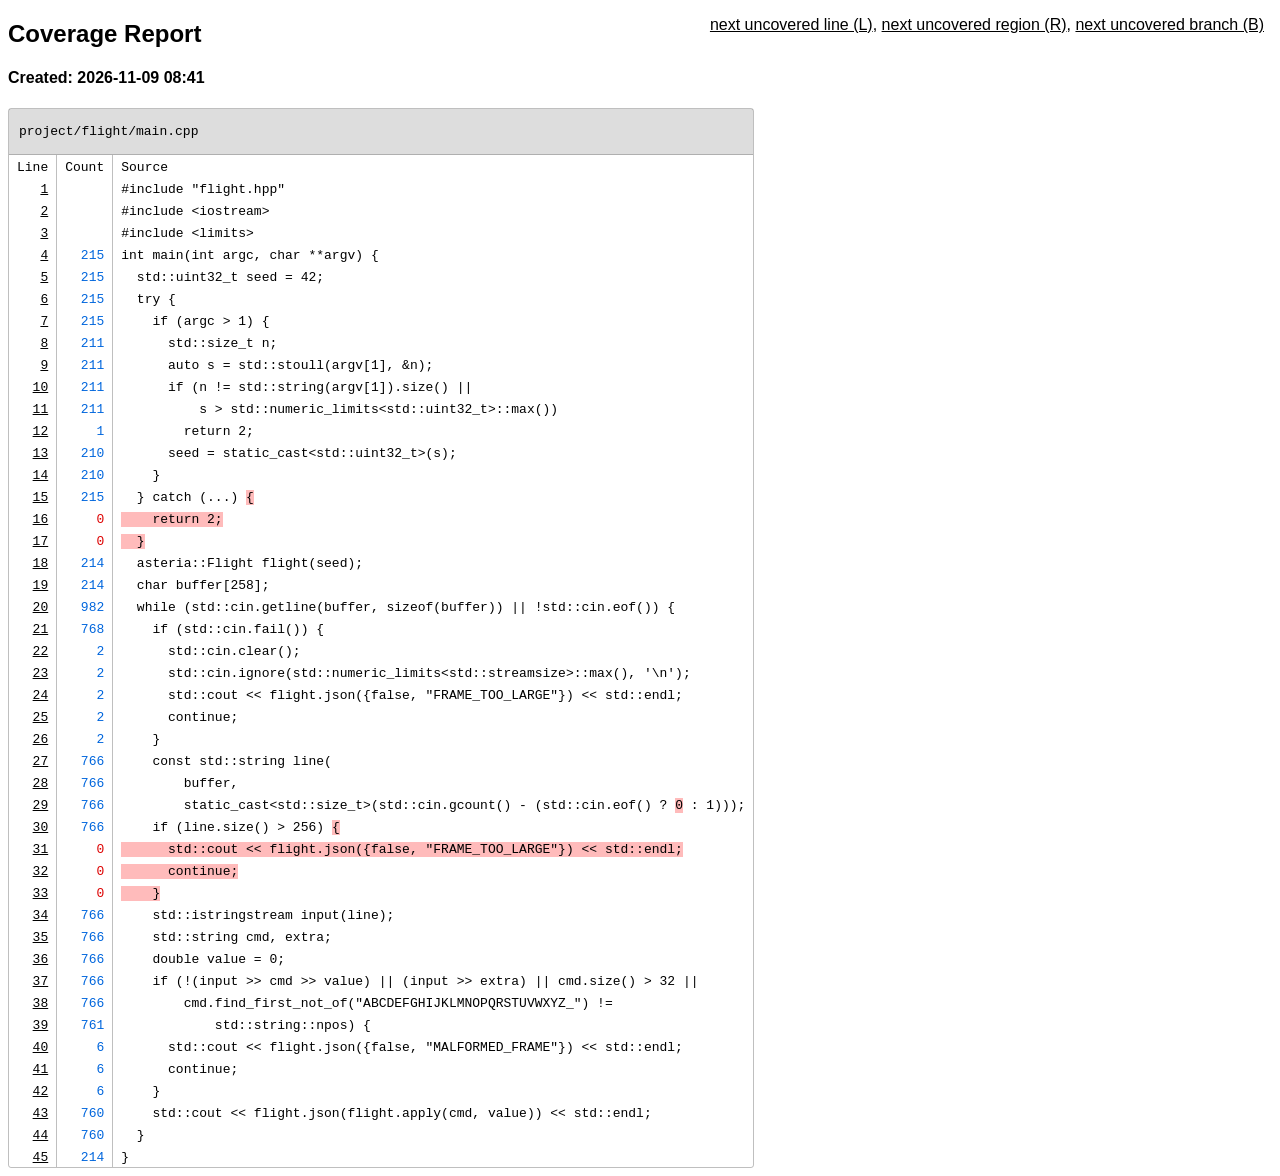
<file: evidence/coverage-html/coverage/project/flight/main.cpp.html>
<!doctype html><html><head><meta name='viewport' content='width=device-width,initial-scale=1'><meta charset='UTF-8'><link rel='stylesheet' type='text/css' href='../../../style.css'><script src='../../../control.js'></script></head><body><h2>Coverage Report</h2><h4>Created: 2026-11-09 08:41</h4><span class='control'><a href='javascript:next_line()'>next uncovered line (L)</a>, <a href='javascript:next_region()'>next uncovered region (R)</a>, <a href='javascript:next_branch()'>next uncovered branch (B)</a></span><div class='centered'><table><div class='source-name-title'><pre>project/flight/main.cpp</pre></div><tr><td><pre>Line</pre></td><td><pre>Count</pre></td><td><pre>Source</pre></td></tr><tr><td class='line-number'><a name='L1' href='#L1'><pre>1</pre></a></td><td class='skipped-line'></td><td class='code'><pre>#include &quot;flight.hpp&quot;</pre></td></tr><tr><td class='line-number'><a name='L2' href='#L2'><pre>2</pre></a></td><td class='skipped-line'></td><td class='code'><pre>#include &lt;iostream&gt;</pre></td></tr><tr><td class='line-number'><a name='L3' href='#L3'><pre>3</pre></a></td><td class='skipped-line'></td><td class='code'><pre>#include &lt;limits&gt;</pre></td></tr><tr><td class='line-number'><a name='L4' href='#L4'><pre>4</pre></a></td><td class='covered-line'><pre>215</pre></td><td class='code'><pre>int main(int argc, char **argv) {</pre></td></tr><tr><td class='line-number'><a name='L5' href='#L5'><pre>5</pre></a></td><td class='covered-line'><pre>215</pre></td><td class='code'><pre>  std::uint32_t seed = 42;</pre></td></tr><tr><td class='line-number'><a name='L6' href='#L6'><pre>6</pre></a></td><td class='covered-line'><pre>215</pre></td><td class='code'><pre>  try {</pre></td></tr><tr><td class='line-number'><a name='L7' href='#L7'><pre>7</pre></a></td><td class='covered-line'><pre>215</pre></td><td class='code'><pre>    if (argc &gt; 1) {</pre></td></tr><tr><td class='line-number'><a name='L8' href='#L8'><pre>8</pre></a></td><td class='covered-line'><pre>211</pre></td><td class='code'><pre>      std::size_t n;</pre></td></tr><tr><td class='line-number'><a name='L9' href='#L9'><pre>9</pre></a></td><td class='covered-line'><pre>211</pre></td><td class='code'><pre>      auto s = std::stoull(argv[1], &amp;n);</pre></td></tr><tr><td class='line-number'><a name='L10' href='#L10'><pre>10</pre></a></td><td class='covered-line'><pre>211</pre></td><td class='code'><pre>      if (n != std::string(argv[1]).size() ||</pre></td></tr><tr><td class='line-number'><a name='L11' href='#L11'><pre>11</pre></a></td><td class='covered-line'><pre>211</pre></td><td class='code'><pre>          s &gt; std::numeric_limits&lt;std::uint32_t&gt;::max())</pre></td></tr><tr><td class='line-number'><a name='L12' href='#L12'><pre>12</pre></a></td><td class='covered-line'><pre>1</pre></td><td class='code'><pre>        return 2;</pre></td></tr><tr><td class='line-number'><a name='L13' href='#L13'><pre>13</pre></a></td><td class='covered-line'><pre>210</pre></td><td class='code'><pre>      seed = static_cast&lt;std::uint32_t&gt;(s);</pre></td></tr><tr><td class='line-number'><a name='L14' href='#L14'><pre>14</pre></a></td><td class='covered-line'><pre>210</pre></td><td class='code'><pre>    }</pre></td></tr><tr><td class='line-number'><a name='L15' href='#L15'><pre>15</pre></a></td><td class='covered-line'><pre>215</pre></td><td class='code'><pre>  } catch (...) <span class='region red'>{</span></pre></td></tr><tr><td class='line-number'><a name='L16' href='#L16'><pre>16</pre></a></td><td class='uncovered-line'><pre>0</pre></td><td class='code'><pre><span class='region red'>    return 2;</span></pre></td></tr><tr><td class='line-number'><a name='L17' href='#L17'><pre>17</pre></a></td><td class='uncovered-line'><pre>0</pre></td><td class='code'><pre><span class='region red'>  }</span><span class='red'></span></pre></td></tr><tr><td class='line-number'><a name='L18' href='#L18'><pre>18</pre></a></td><td class='covered-line'><pre>214</pre></td><td class='code'><pre>  asteria::Flight flight(seed);</pre></td></tr><tr><td class='line-number'><a name='L19' href='#L19'><pre>19</pre></a></td><td class='covered-line'><pre>214</pre></td><td class='code'><pre>  char buffer[258];</pre></td></tr><tr><td class='line-number'><a name='L20' href='#L20'><pre>20</pre></a></td><td class='covered-line'><pre>982</pre></td><td class='code'><pre>  while (std::cin.getline(buffer, sizeof(buffer)) || !std::cin.eof()) {</pre></td></tr><tr><td class='line-number'><a name='L21' href='#L21'><pre>21</pre></a></td><td class='covered-line'><pre>768</pre></td><td class='code'><pre>    if (std::cin.fail()) {</pre></td></tr><tr><td class='line-number'><a name='L22' href='#L22'><pre>22</pre></a></td><td class='covered-line'><pre>2</pre></td><td class='code'><pre>      std::cin.clear();</pre></td></tr><tr><td class='line-number'><a name='L23' href='#L23'><pre>23</pre></a></td><td class='covered-line'><pre>2</pre></td><td class='code'><pre>      std::cin.ignore(std::numeric_limits&lt;std::streamsize&gt;::max(), &apos;\n&apos;);</pre></td></tr><tr><td class='line-number'><a name='L24' href='#L24'><pre>24</pre></a></td><td class='covered-line'><pre>2</pre></td><td class='code'><pre>      std::cout &lt;&lt; flight.json({false, &quot;FRAME_TOO_LARGE&quot;}) &lt;&lt; std::endl;</pre></td></tr><tr><td class='line-number'><a name='L25' href='#L25'><pre>25</pre></a></td><td class='covered-line'><pre>2</pre></td><td class='code'><pre>      continue;</pre></td></tr><tr><td class='line-number'><a name='L26' href='#L26'><pre>26</pre></a></td><td class='covered-line'><pre>2</pre></td><td class='code'><pre>    }</pre></td></tr><tr><td class='line-number'><a name='L27' href='#L27'><pre>27</pre></a></td><td class='covered-line'><pre>766</pre></td><td class='code'><pre>    const std::string line(</pre></td></tr><tr><td class='line-number'><a name='L28' href='#L28'><pre>28</pre></a></td><td class='covered-line'><pre>766</pre></td><td class='code'><pre>        buffer,</pre></td></tr><tr><td class='line-number'><a name='L29' href='#L29'><pre>29</pre></a></td><td class='covered-line'><pre>766</pre></td><td class='code'><pre>        static_cast&lt;std::size_t&gt;(std::cin.gcount() - (std::cin.eof() ? <span class='region red'>0</span> : 1)));</pre></td></tr><tr><td class='line-number'><a name='L30' href='#L30'><pre>30</pre></a></td><td class='covered-line'><pre>766</pre></td><td class='code'><pre>    if (line.size() &gt; 256) <span class='region red'>{</span></pre></td></tr><tr><td class='line-number'><a name='L31' href='#L31'><pre>31</pre></a></td><td class='uncovered-line'><pre>0</pre></td><td class='code'><pre><span class='region red'>      std::cout &lt;&lt; flight.json({false, &quot;FRAME_TOO_LARGE&quot;}) &lt;&lt; std::endl;</span></pre></td></tr><tr><td class='line-number'><a name='L32' href='#L32'><pre>32</pre></a></td><td class='uncovered-line'><pre>0</pre></td><td class='code'><pre><span class='region red'>      continue;</span></pre></td></tr><tr><td class='line-number'><a name='L33' href='#L33'><pre>33</pre></a></td><td class='uncovered-line'><pre>0</pre></td><td class='code'><pre><span class='region red'>    }</span></pre></td></tr><tr><td class='line-number'><a name='L34' href='#L34'><pre>34</pre></a></td><td class='covered-line'><pre>766</pre></td><td class='code'><pre>    std::istringstream input(line);</pre></td></tr><tr><td class='line-number'><a name='L35' href='#L35'><pre>35</pre></a></td><td class='covered-line'><pre>766</pre></td><td class='code'><pre>    std::string cmd, extra;</pre></td></tr><tr><td class='line-number'><a name='L36' href='#L36'><pre>36</pre></a></td><td class='covered-line'><pre>766</pre></td><td class='code'><pre>    double value = 0;</pre></td></tr><tr><td class='line-number'><a name='L37' href='#L37'><pre>37</pre></a></td><td class='covered-line'><pre>766</pre></td><td class='code'><pre>    if (!(input &gt;&gt; cmd &gt;&gt; value) || (input &gt;&gt; extra) || cmd.size() &gt; 32 ||</pre></td></tr><tr><td class='line-number'><a name='L38' href='#L38'><pre>38</pre></a></td><td class='covered-line'><pre>766</pre></td><td class='code'><pre>        cmd.find_first_not_of(&quot;ABCDEFGHIJKLMNOPQRSTUVWXYZ_&quot;) !=</pre></td></tr><tr><td class='line-number'><a name='L39' href='#L39'><pre>39</pre></a></td><td class='covered-line'><pre>761</pre></td><td class='code'><pre>            std::string::npos) {</pre></td></tr><tr><td class='line-number'><a name='L40' href='#L40'><pre>40</pre></a></td><td class='covered-line'><pre>6</pre></td><td class='code'><pre>      std::cout &lt;&lt; flight.json({false, &quot;MALFORMED_FRAME&quot;}) &lt;&lt; std::endl;</pre></td></tr><tr><td class='line-number'><a name='L41' href='#L41'><pre>41</pre></a></td><td class='covered-line'><pre>6</pre></td><td class='code'><pre>      continue;</pre></td></tr><tr><td class='line-number'><a name='L42' href='#L42'><pre>42</pre></a></td><td class='covered-line'><pre>6</pre></td><td class='code'><pre>    }</pre></td></tr><tr><td class='line-number'><a name='L43' href='#L43'><pre>43</pre></a></td><td class='covered-line'><pre>760</pre></td><td class='code'><pre>    std::cout &lt;&lt; flight.json(flight.apply(cmd, value)) &lt;&lt; std::endl;</pre></td></tr><tr><td class='line-number'><a name='L44' href='#L44'><pre>44</pre></a></td><td class='covered-line'><pre>760</pre></td><td class='code'><pre>  }</pre></td></tr><tr><td class='line-number'><a name='L45' href='#L45'><pre>45</pre></a></td><td class='covered-line'><pre>214</pre></td><td class='code'><pre>}</pre></td></tr></table></div></body></html>
</file>
<file: evidence/coverage-html/style.css>
.red {
  background-color: #f004;
}
.cyan {
  background-color: cyan;
}
html {
  scroll-behavior: smooth;
}
body {
  font-family: -apple-system, sans-serif;
}
pre {
  margin-top: 0px !important;
  margin-bottom: 0px !important;
}
.source-name-title {
  padding: 5px 10px;
  border-bottom: 1px solid #8888;
  background-color: #0002;
  line-height: 35px;
}
.centered {
  display: table;
  margin-left: left;
  margin-right: auto;
  border: 1px solid #8888;
  border-radius: 3px;
}
.expansion-view {
  margin-left: 0px;
  margin-top: 5px;
  margin-right: 5px;
  margin-bottom: 5px;
  border: 1px solid #8888;
  border-radius: 3px;
}
table {
  border-collapse: collapse;
}
.light-row {
  border: 1px solid #8888;
  border-left: none;
  border-right: none;
}
.light-row-bold {
  border: 1px solid #8888;
  border-left: none;
  border-right: none;
  font-weight: bold;
}
.column-entry {
  text-align: left;
}
.column-entry-bold {
  font-weight: bold;
  text-align: left;
}
.column-entry-yellow {
  text-align: left;
  background-color: #ff06;
}
.column-entry-red {
  text-align: left;
  background-color: #f004;
}
.column-entry-gray {
  text-align: left;
  background-color: #fff4;
}
.column-entry-green {
  text-align: left;
  background-color: #0f04;
}
.line-number {
  text-align: right;
}
.covered-line {
  text-align: right;
  color: #06d;
}
.uncovered-line {
  text-align: right;
  color: #d00;
}
.uncovered-line.selected {
  color: #f00;
  font-weight: bold;
}
.region.red.selected {
  background-color: #f008;
  font-weight: bold;
}
.branch.red.selected {
  background-color: #f008;
  font-weight: bold;
}
.tooltip {
  position: relative;
  display: inline;
  background-color: #bef;
  text-decoration: none;
}
.tooltip span.tooltip-content {
  position: absolute;
  width: 100px;
  margin-left: -50px;
  color: #FFFFFF;
  background: #000000;
  height: 30px;
  line-height: 30px;
  text-align: center;
  visibility: hidden;
  border-radius: 6px;
}
.tooltip span.tooltip-content:after {
  content: '';
  position: absolute;
  top: 100%;
  left: 50%;
  margin-left: -8px;
  width: 0; height: 0;
  border-top: 8px solid #000000;
  border-right: 8px solid transparent;
  border-left: 8px solid transparent;
}
:hover.tooltip span.tooltip-content {
  visibility: visible;
  opacity: 0.8;
  bottom: 30px;
  left: 50%;
  z-index: 999;
}
th, td {
  vertical-align: top;
  padding: 2px 8px;
  border-collapse: collapse;
  border-right: 1px solid #8888;
  border-left: 1px solid #8888;
  text-align: left;
}
td pre {
  display: inline-block;
  text-decoration: inherit;
}
td:first-child {
  border-left: none;
}
td:last-child {
  border-right: none;
}
tr:hover {
  background-color: #eee;
}
tr:last-child {
  border-bottom: none;
}
tr:has(> td >a:target), tr:has(> td.uncovered-line.selected) {
  background-color: #8884;
}
a {
  color: inherit;
}
.control {
  position: fixed;
  top: 0em;
  right: 0em;
  padding: 1em;
  background: #FFF8;
}
@media (prefers-color-scheme: dark) {
  body {
    background-color: #222;
    color: whitesmoke;
  }
  tr:hover {
    background-color: #111;
  }
  .covered-line {
    color: #39f;
  }
  .uncovered-line {
    color: #f55;
  }
  .tooltip {
    background-color: #068;
  }
  .control {
    background: #2228;
  }
  tr:has(> td >a:target), tr:has(> td.uncovered-line.selected) {
    background-color: #8884;
  }
}
</file>
